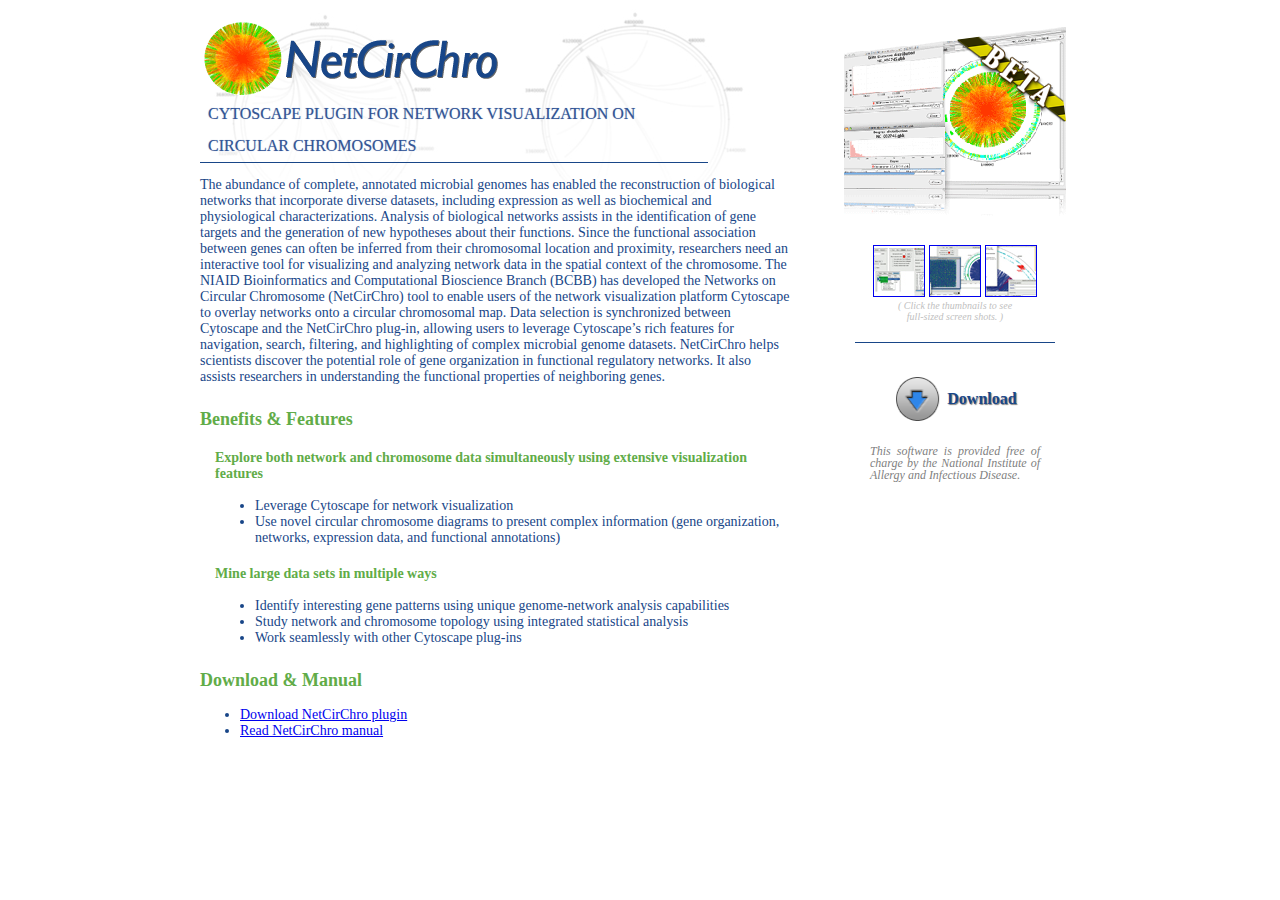
<file: index.html>
<!DOCTYPE HTML PUBLIC "-//W3C//DTD HTML 4.01 Transitional//EN" "http://www.w3.org/TR/html4/loose.dtd">
<html>
<head>
<title>NetCirChro</title>
<meta http-equiv="content-type" content="text/html; charset=iso-8859-1">
<meta name="author" content="J Nozzi">
<link rel="stylesheet" href="./styles/main.css" media="screen">
<link rel="stylesheet" href="./styles/spicestyle.css" media="screen">
<link rel="stylesheet" href="./styles/lightbox.css" media="screen">
<script type="text/javascript" src="./scripts/imageswapper.js"></script>
<script type="text/javascript" src="./scripts/lightbox.js"></script>
<script type="text/javascript">
			 preloadImages('images/download-off.png','images/download-over.png','images/download-pressed.png','images/register-over.jpg','images/register-pressed.jpg');
			 addLoadEvent(initLightbox);
		</script>
	<script>
  (function(i,s,o,g,r,a,m){i['GoogleAnalyticsObject']=r;i[r]=i[r]||function(){
  (i[r].q=i[r].q||[]).push(arguments)},i[r].l=1*new Date();a=s.createElement(o),
  m=s.getElementsByTagName(o)[0];a.async=1;a.src=g;m.parentNode.insertBefore(a,m)
  })(window,document,'script','https://www.google-analytics.com/analytics.js','ga');

  ga('create', 'UA-87121203-9', 'auto');
  ga('send', 'pageview');

</script>
</head>
<body>
<div id="testframe">
<div id="spicecontainer">
<div id="spicesidepanel">
					<center>
					<img src="images/NetCirChro-Page-beta.png" alt="NetCirChro Product" title="NetCirChro Product" width="267" height="234"/>
					<br />
					
                    <table align="center" width="60%">
						<tr align="center">
							<td align="center">
								<a href="images/netcirchro-screenshot-1.jpg" rel="lightbox" title="Powerful visualization options and flexible ID mapping"><img border="1" src="images/netcirchro-thumb-1.jpg" alt="Powerful visualization options and flexible ID mapping" width="50" height="50"/></a>
							</td>
							<td align="center">
								<a href="images/netcirchro-screenshot-2.jpg" rel="lightbox" title="Visualizing expression levels on chromosomes"><img border="1" src="images/netcirchro-thumb-2.jpg" alt="Visualizing expression levels on chromosomes" width="50" height="50"/></a>
							</td>
							<td align="center">
								<a href="images/netcirchro-screenshot-3.jpg" rel="lightbox" title="Unique analysis features for integrated chromosome and network data"><img border="1" src="images/netcirchro-thumb-3.jpg" alt="Unique analysis features for integrated chromosome and network data" width="50" height="50"/></a>
							</td>
						</tr>
					</table>
					<span id="spicethumbnailprompt">( Click the thumbnails to see <br> full-sized screen shots. )</span>
					
					<div id="spiceverticalspacer"></div>
					<div id="spiceverticalspacer" class="spicethinblueunderline"></div>
					<div id="spiceverticalspacer"></div>
					<br />
					<table align="center">
						<tr align="center">
							<td align="right">
								<a href="http://apps.cytoscape.org/apps/netcirchro" target="blank">
									<img src="images/download-off.png" border="0" alt="Click to Download NetCirChro" width="50" height="50" align="middle" name="Download" onmouseover="swapImage('Download','','images/download-over.png',1)" onmousedown="swapImage('Download','','images/download-pressed.png',1)" onmouseout="swapImgRestore()" onmouseout="swapImgRestore()" onmouseup="swapImage('Download','','images/download-over.png',1)" />
								</a>
							</td>
							<td align="center">
								<span id="spicedownloadspan">Download</span>
								<br />
							</td>
						</tr>
						
					</table>
					<br />
					<div id="spicefreeofcharge">
						This software is provided free of charge by the National Institute of Allergy and Infectious Disease.
					</div>
					<br />
					<div id="spiceverticalspacer"></div>
					<div id="spiceverticalspacer"></div>
					<br />
					<div id="spiceverticalspacer"></div>
					</center>
		</div>
    <div id="spicebody"><a href="index.html"><img src="images/NetCirChroBanner.png"
	alt="NetCirChro: Cytoscape Plugin for Network Visualization on Circular Chromosomes"
	width="301" height="80" border="0"
	title="NetCirChro: Cytoscape Plugin for Network Visualization on Circular Chromosomes" /></a> <br />
<div id="spiceslogan">CYTOSCAPE PLUGIN FOR NETWORK VISUALIZATION
ON CIRCULAR CHROMOSOMES</div>

<p>The abundance of complete, annotated microbial genomes has enabled the reconstruction of biological networks that incorporate diverse datasets, including expression as well as biochemical and physiological characterizations. Analysis of biological networks assists in the identification of gene targets and the generation of new hypotheses about their functions. Since the functional association between genes can often be inferred from their chromosomal location and proximity, researchers need an interactive tool for visualizing and analyzing network data in the spatial context of the chromosome. The NIAID Bioinformatics and Computational Bioscience Branch (BCBB) has developed the Networks on Circular Chromosome (NetCirChro) tool to enable users of the network visualization platform Cytoscape to overlay networks onto a circular chromosomal map. Data selection is synchronized between Cytoscape and the NetCirChro plug-in, allowing users to leverage Cytoscape&rsquo;s rich features for navigation, search, filtering, and highlighting of complex microbial genome datasets. NetCirChro helps scientists discover the potential role of gene organization in functional regulatory networks. It also assists researchers in understanding the functional properties of neighboring genes.</p>
<h2>Benefits & Features</h2>
<div class="spiceindenteddivision">
<h3>Explore both network and chromosome data simultaneously using extensive visualization features </h3>
<ul>
	<li>Leverage Cytoscape for network visualization</li>
	<li>Use novel circular chromosome diagrams to present complex information (gene organization, networks, expression data, and functional annotations)</li>
</ul>
<h3>Mine large data sets in multiple ways</h3>
<ul>
	<li>Identify interesting gene patterns using unique genome-network analysis capabilities</li>
	<li>Study network and chromosome topology using integrated statistical analysis</li>
    <li>Work seamlessly with other Cytoscape plug-ins</li>
</ul>
</div>

<h2>Download & Manual</h2>
<div>
<ul>
<li><a href="http://apps.cytoscape.org/apps/netcirchro" target="blank">Download NetCirChro plugin</a></li>
<li><a href="onepagehtml/index.html" target="blank">Read NetCirChro manual</a></li>
</ul>
</div>
</div>
</div>
</div>
	
</body>
</html>
</file>
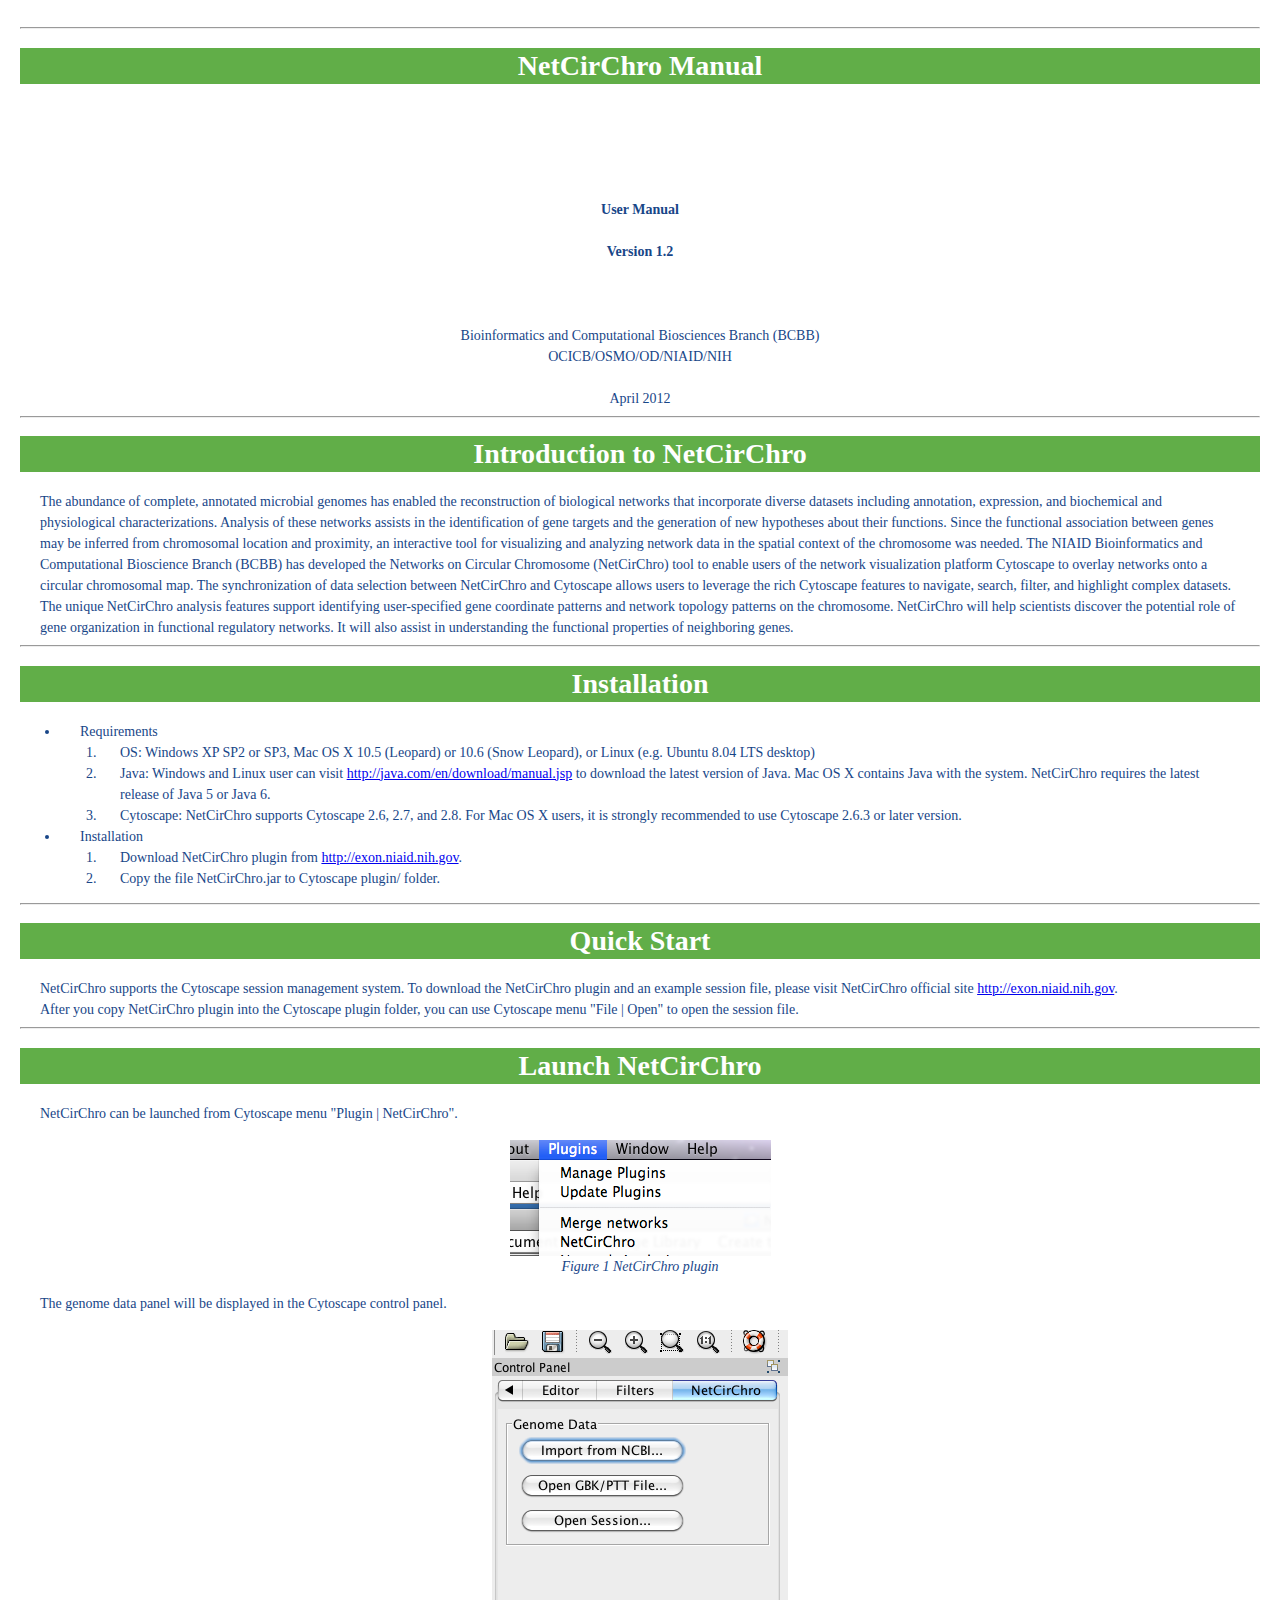
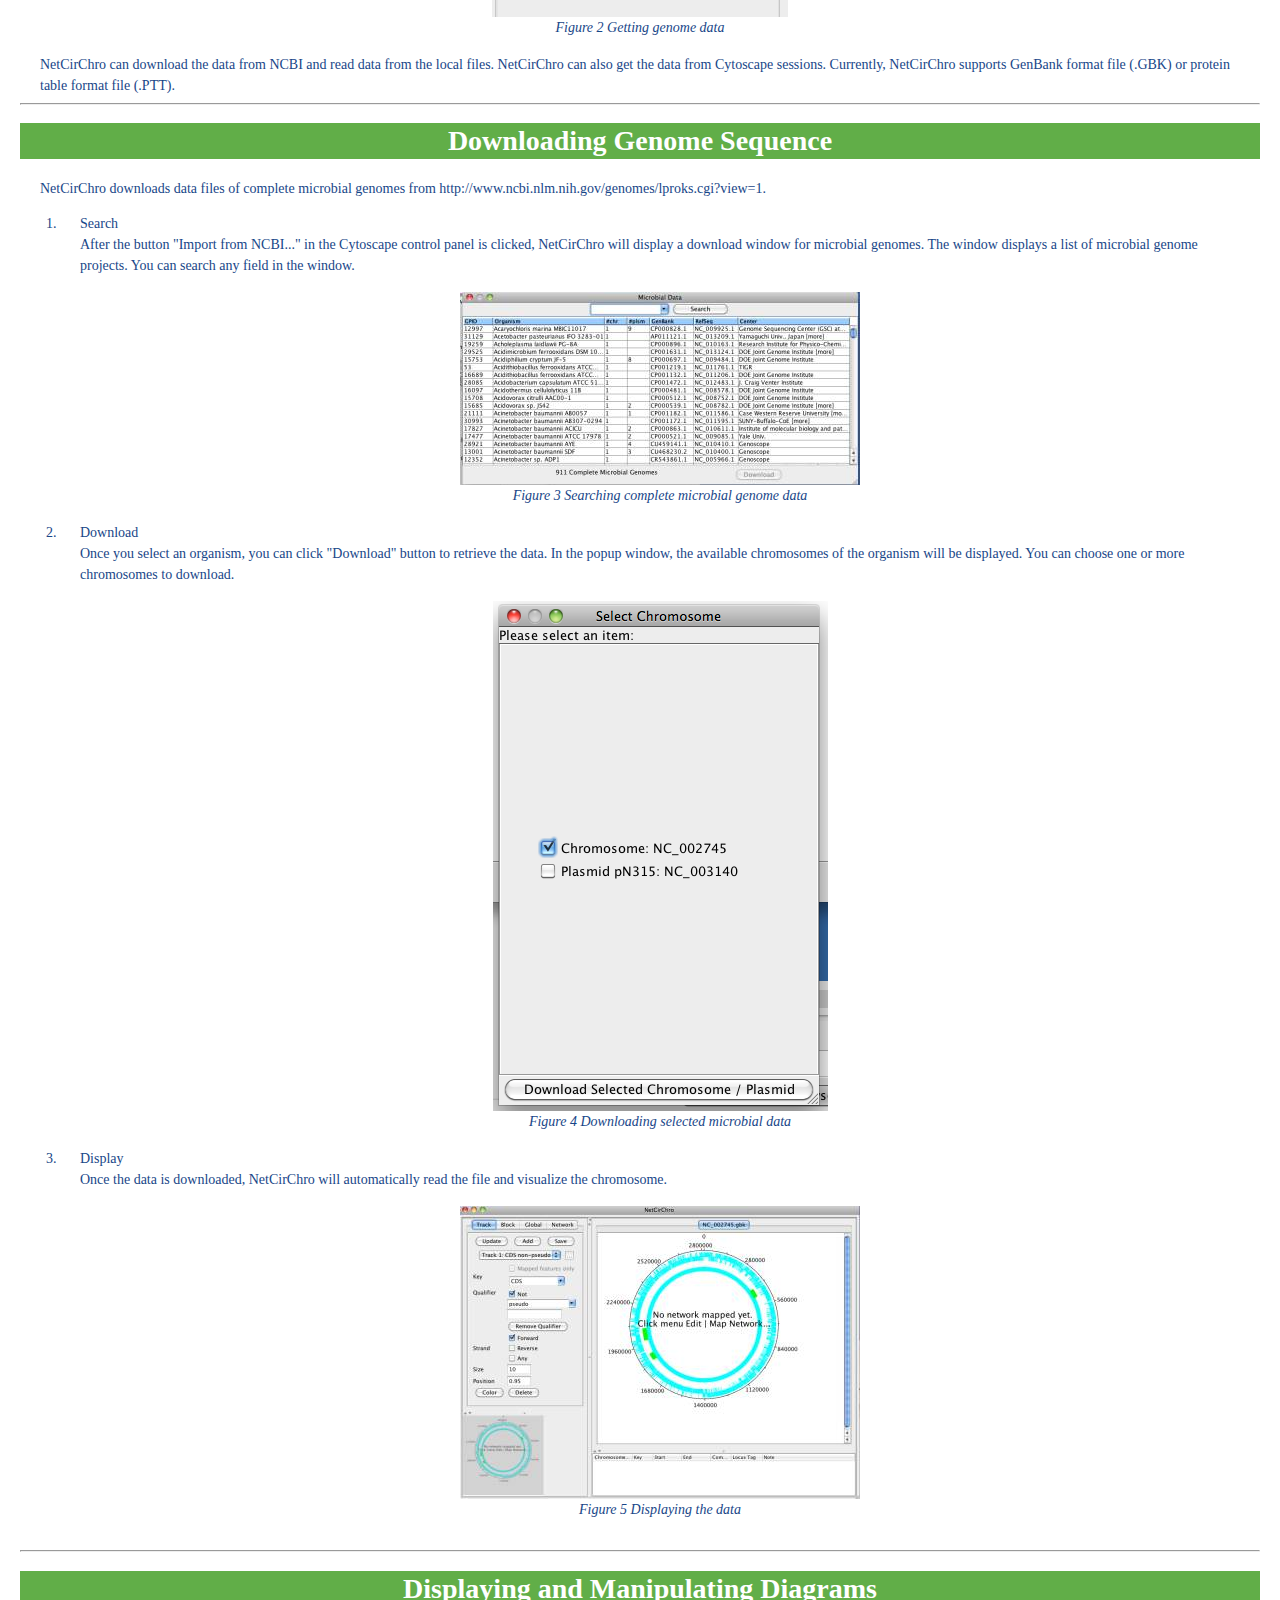
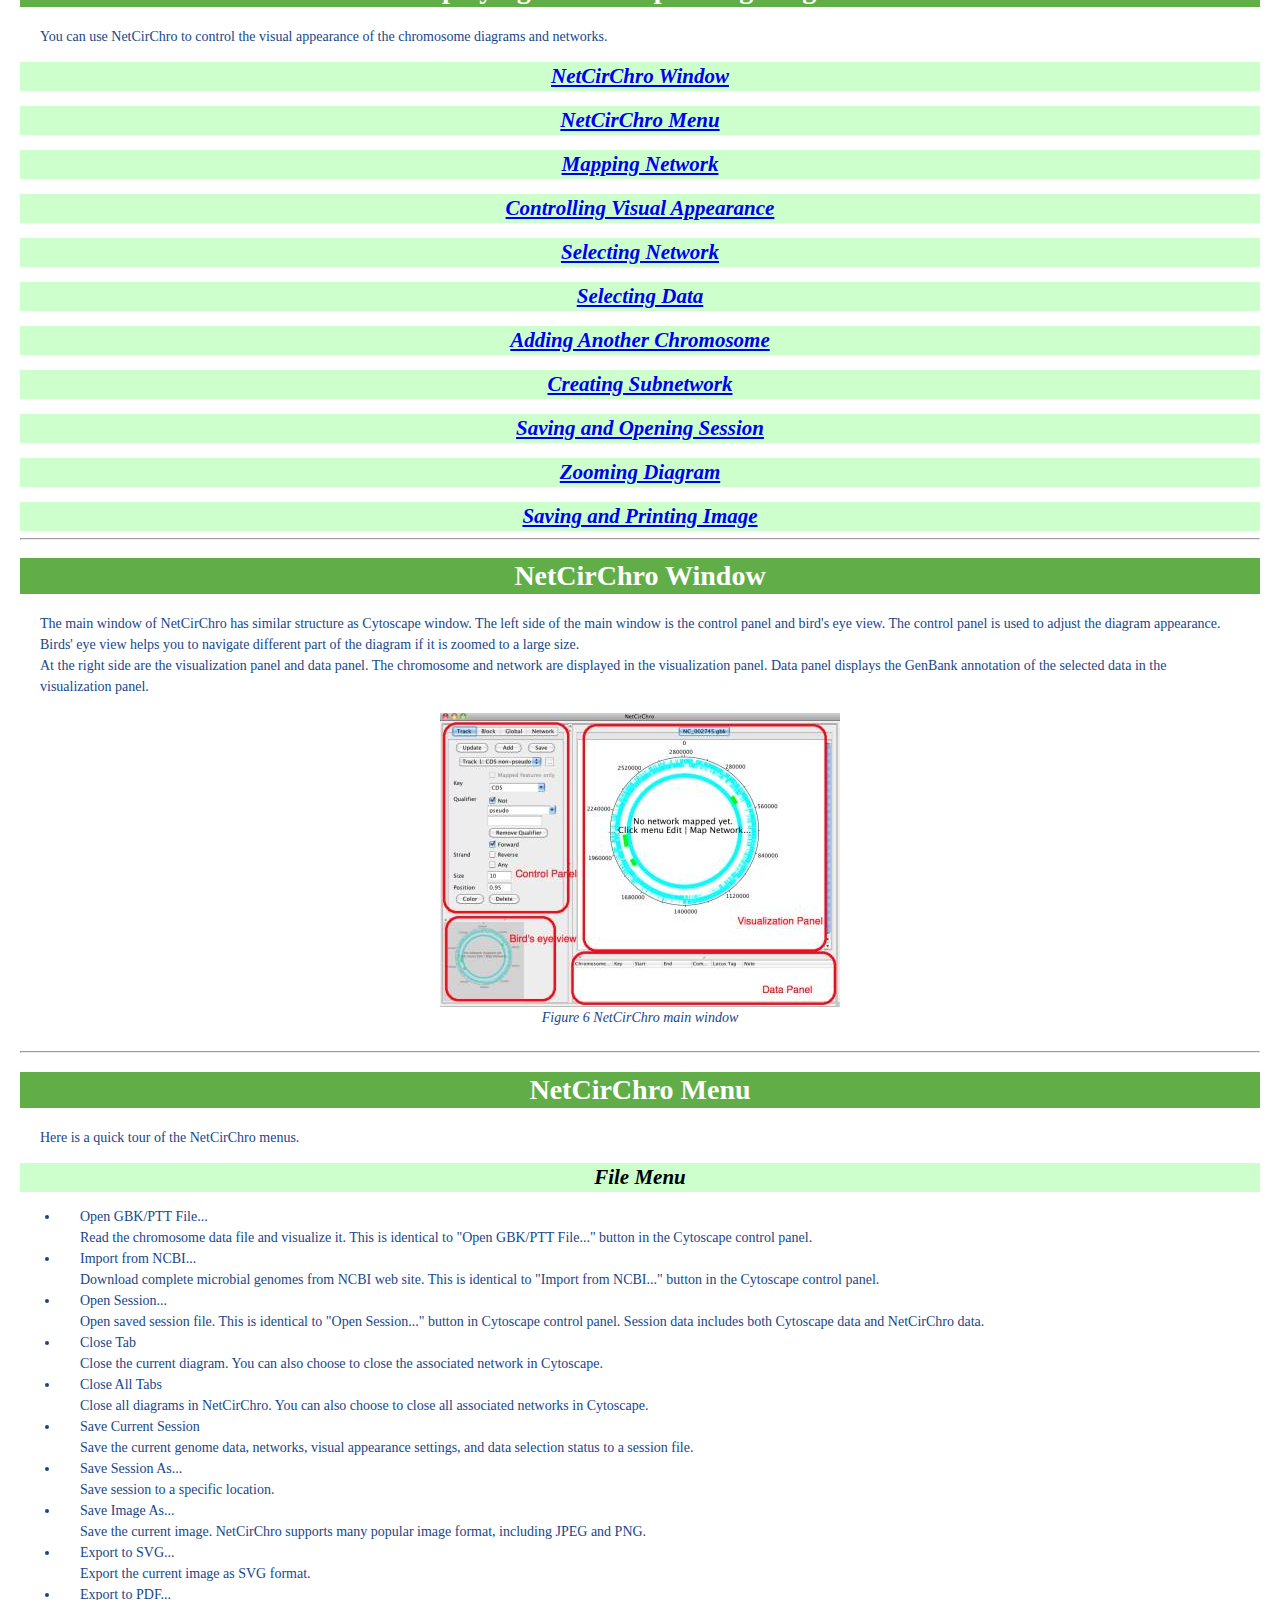
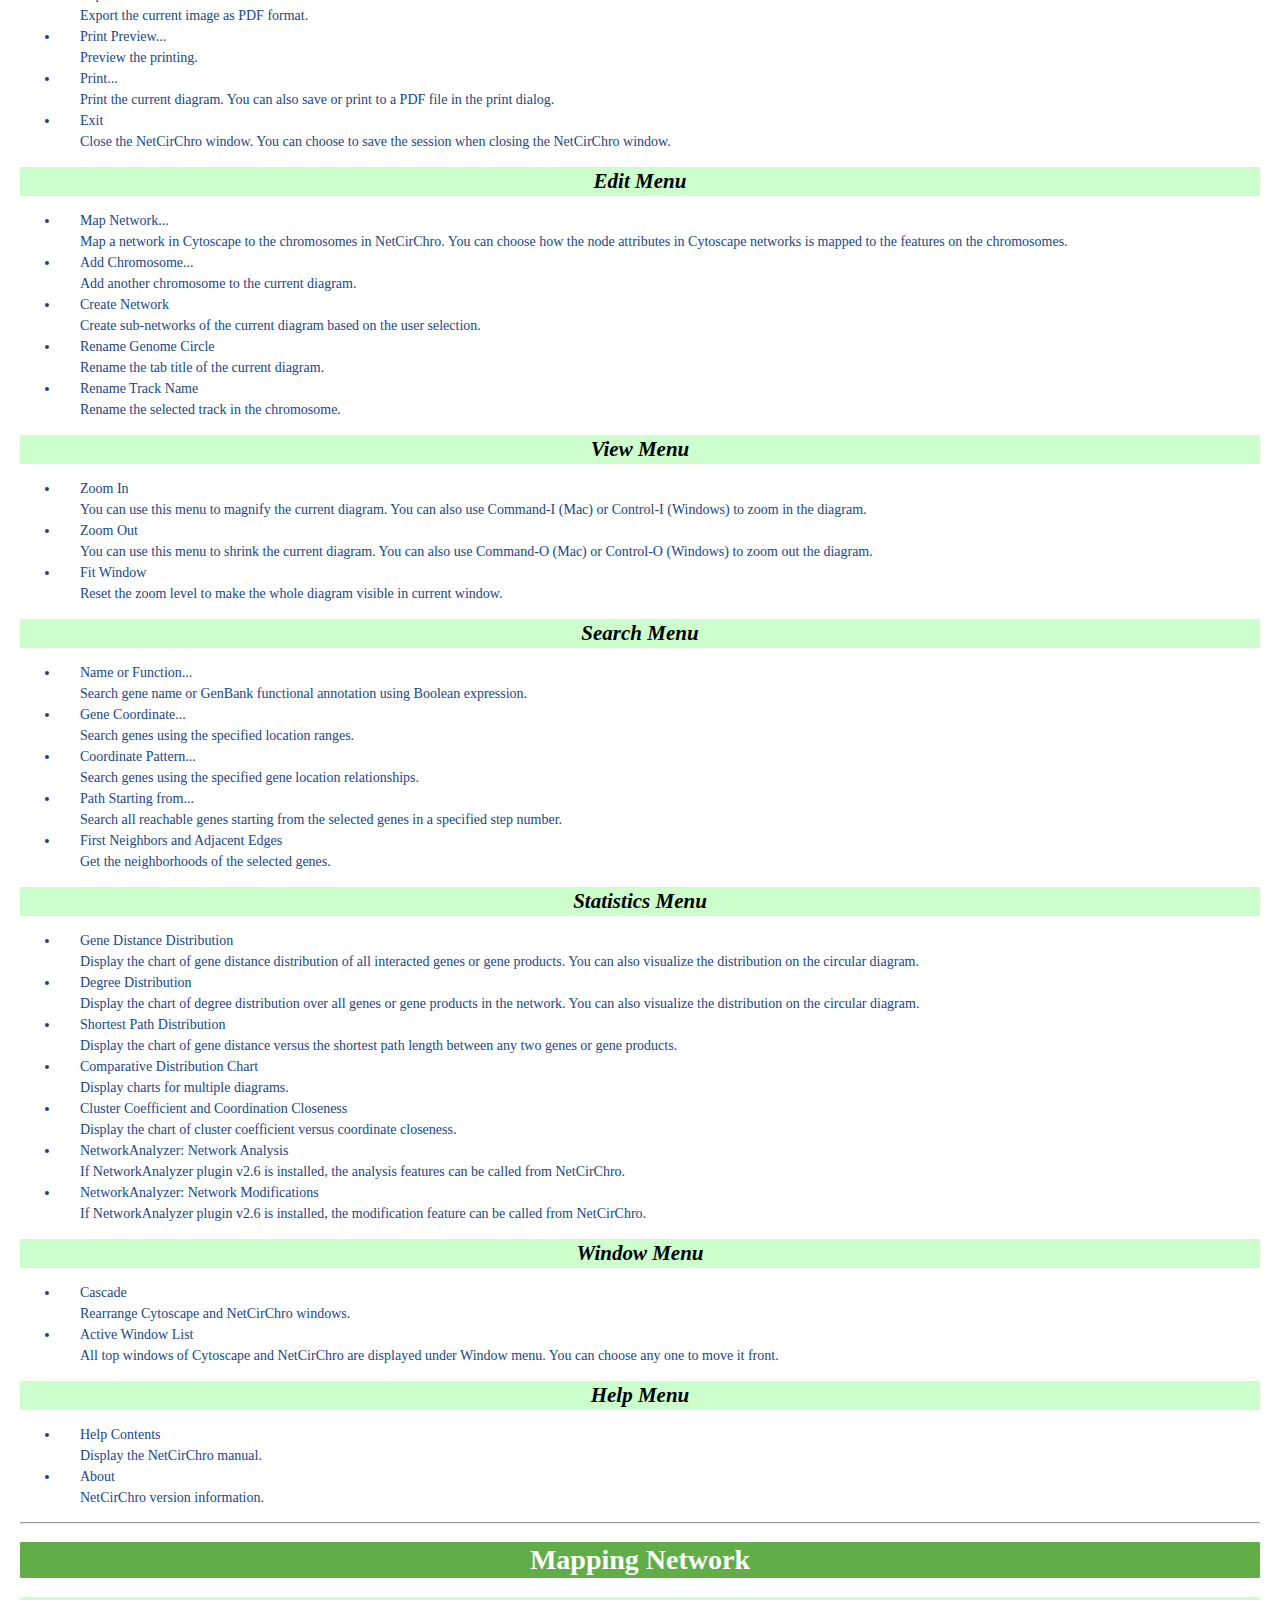
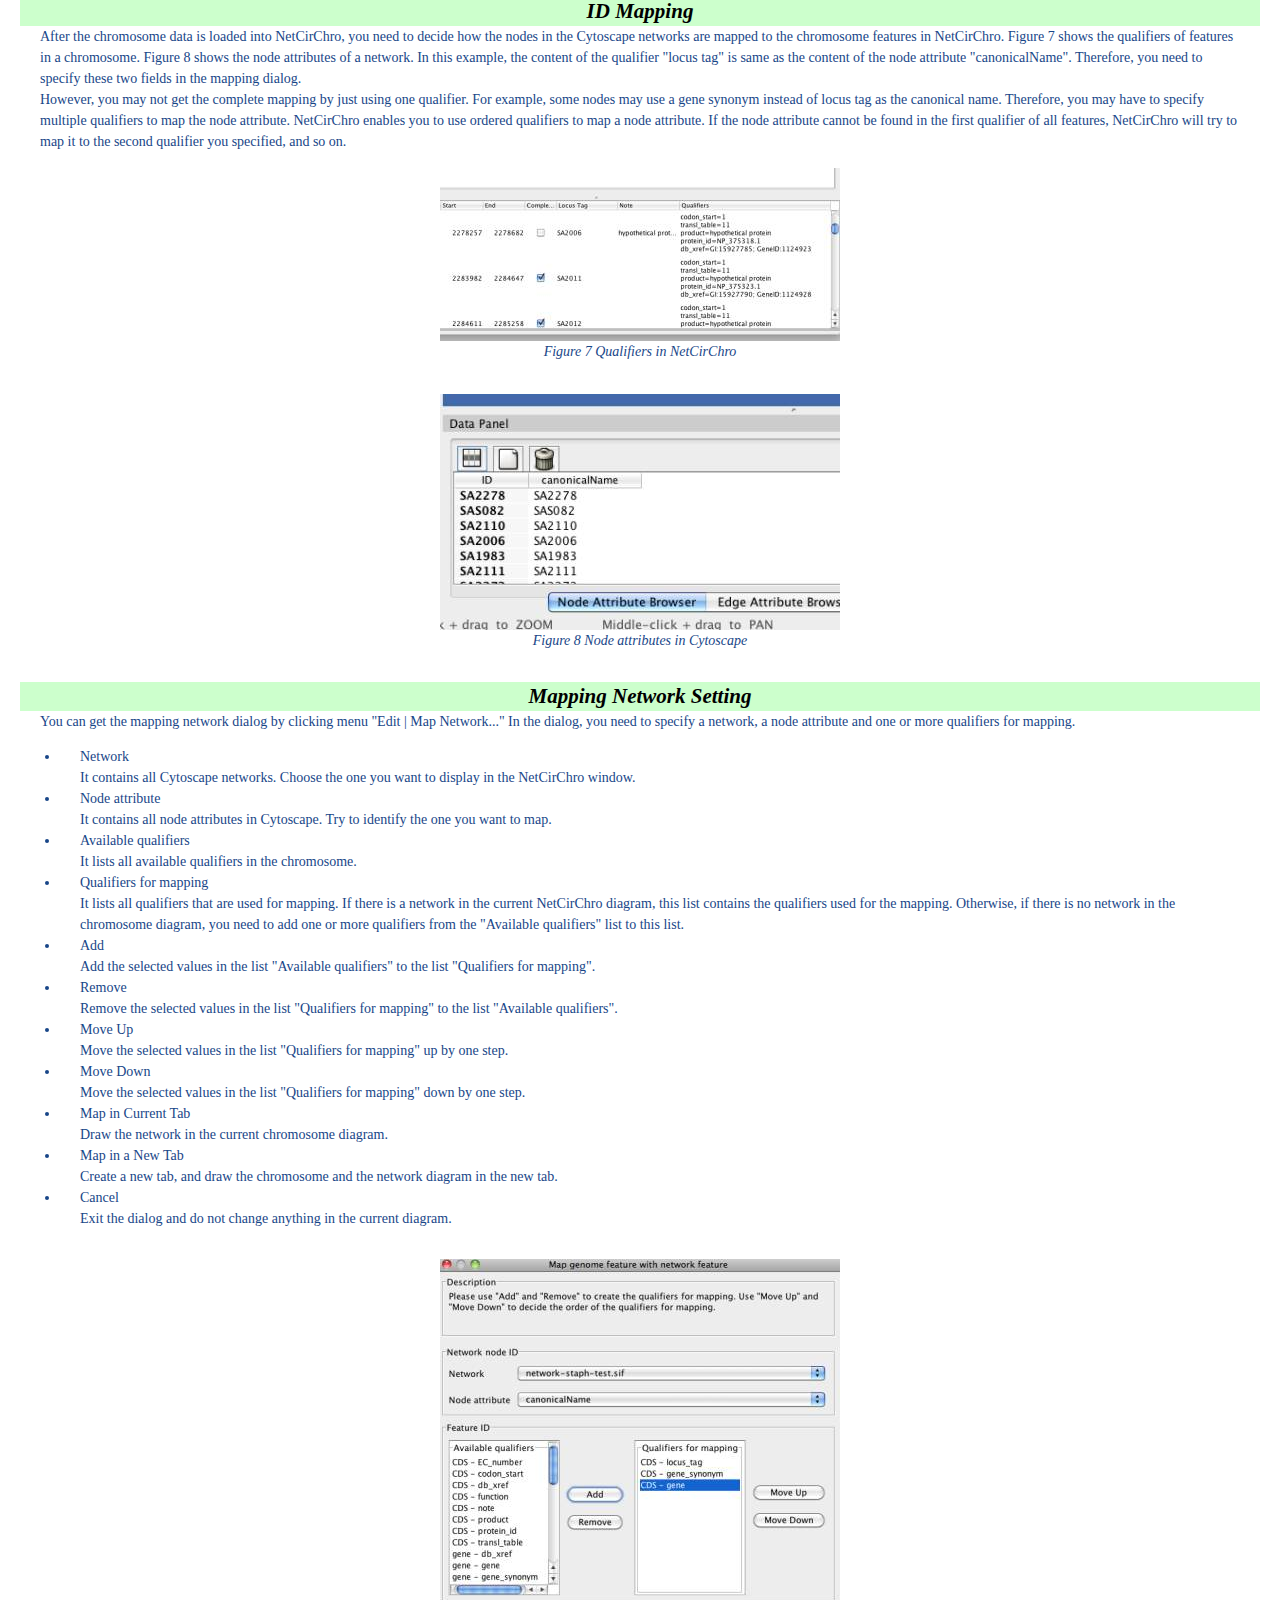
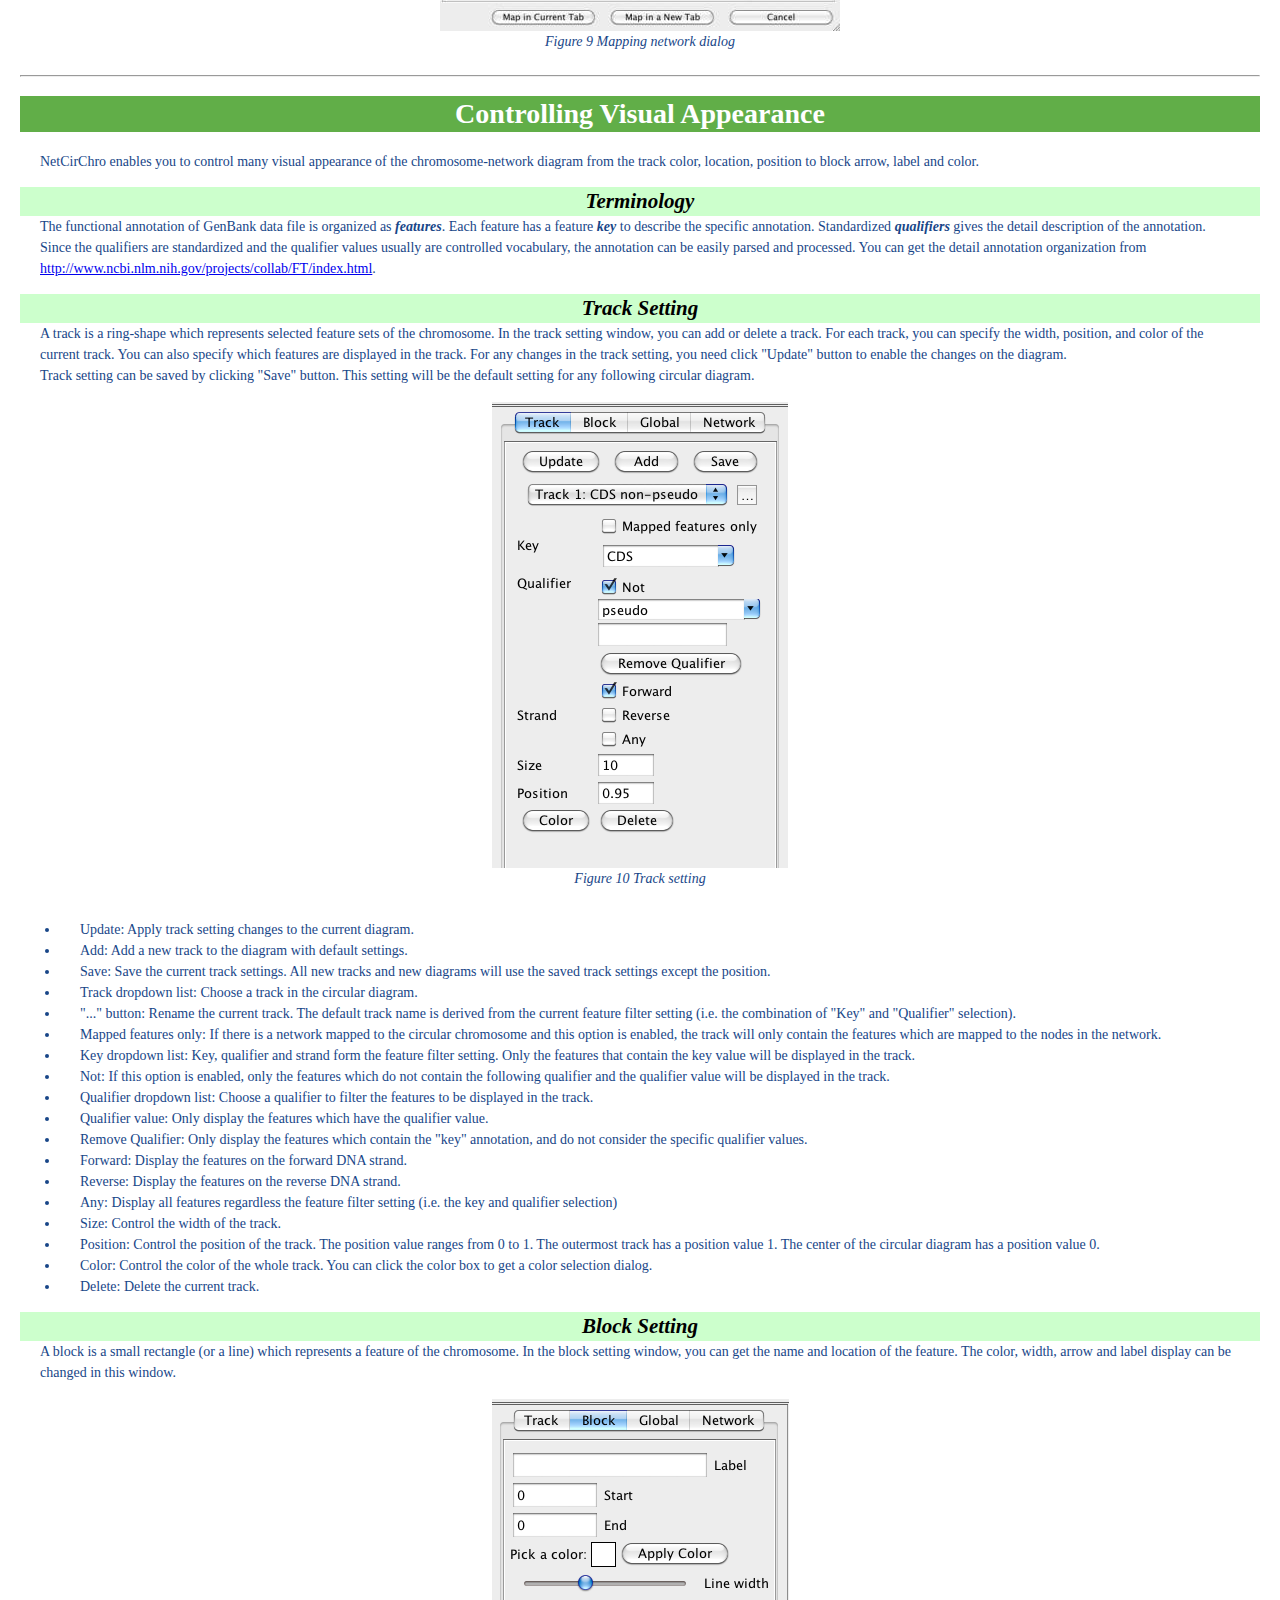
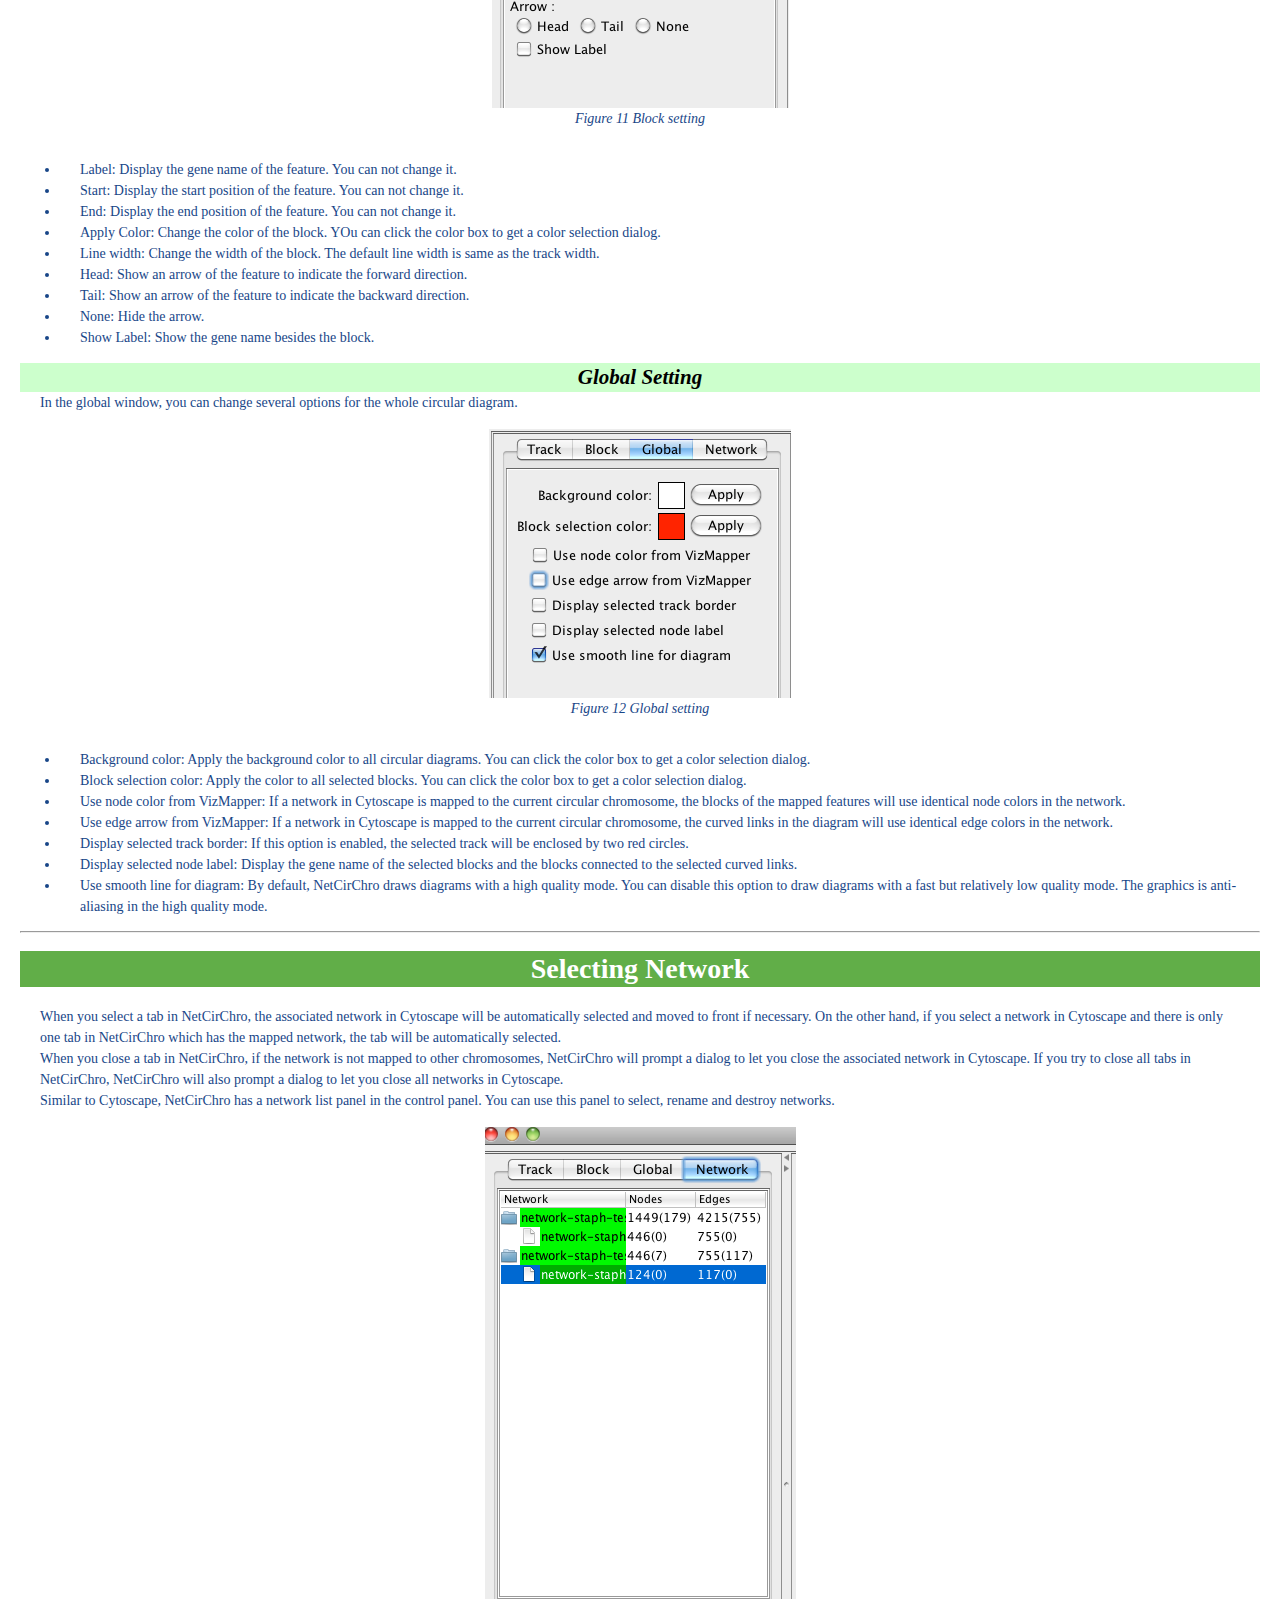
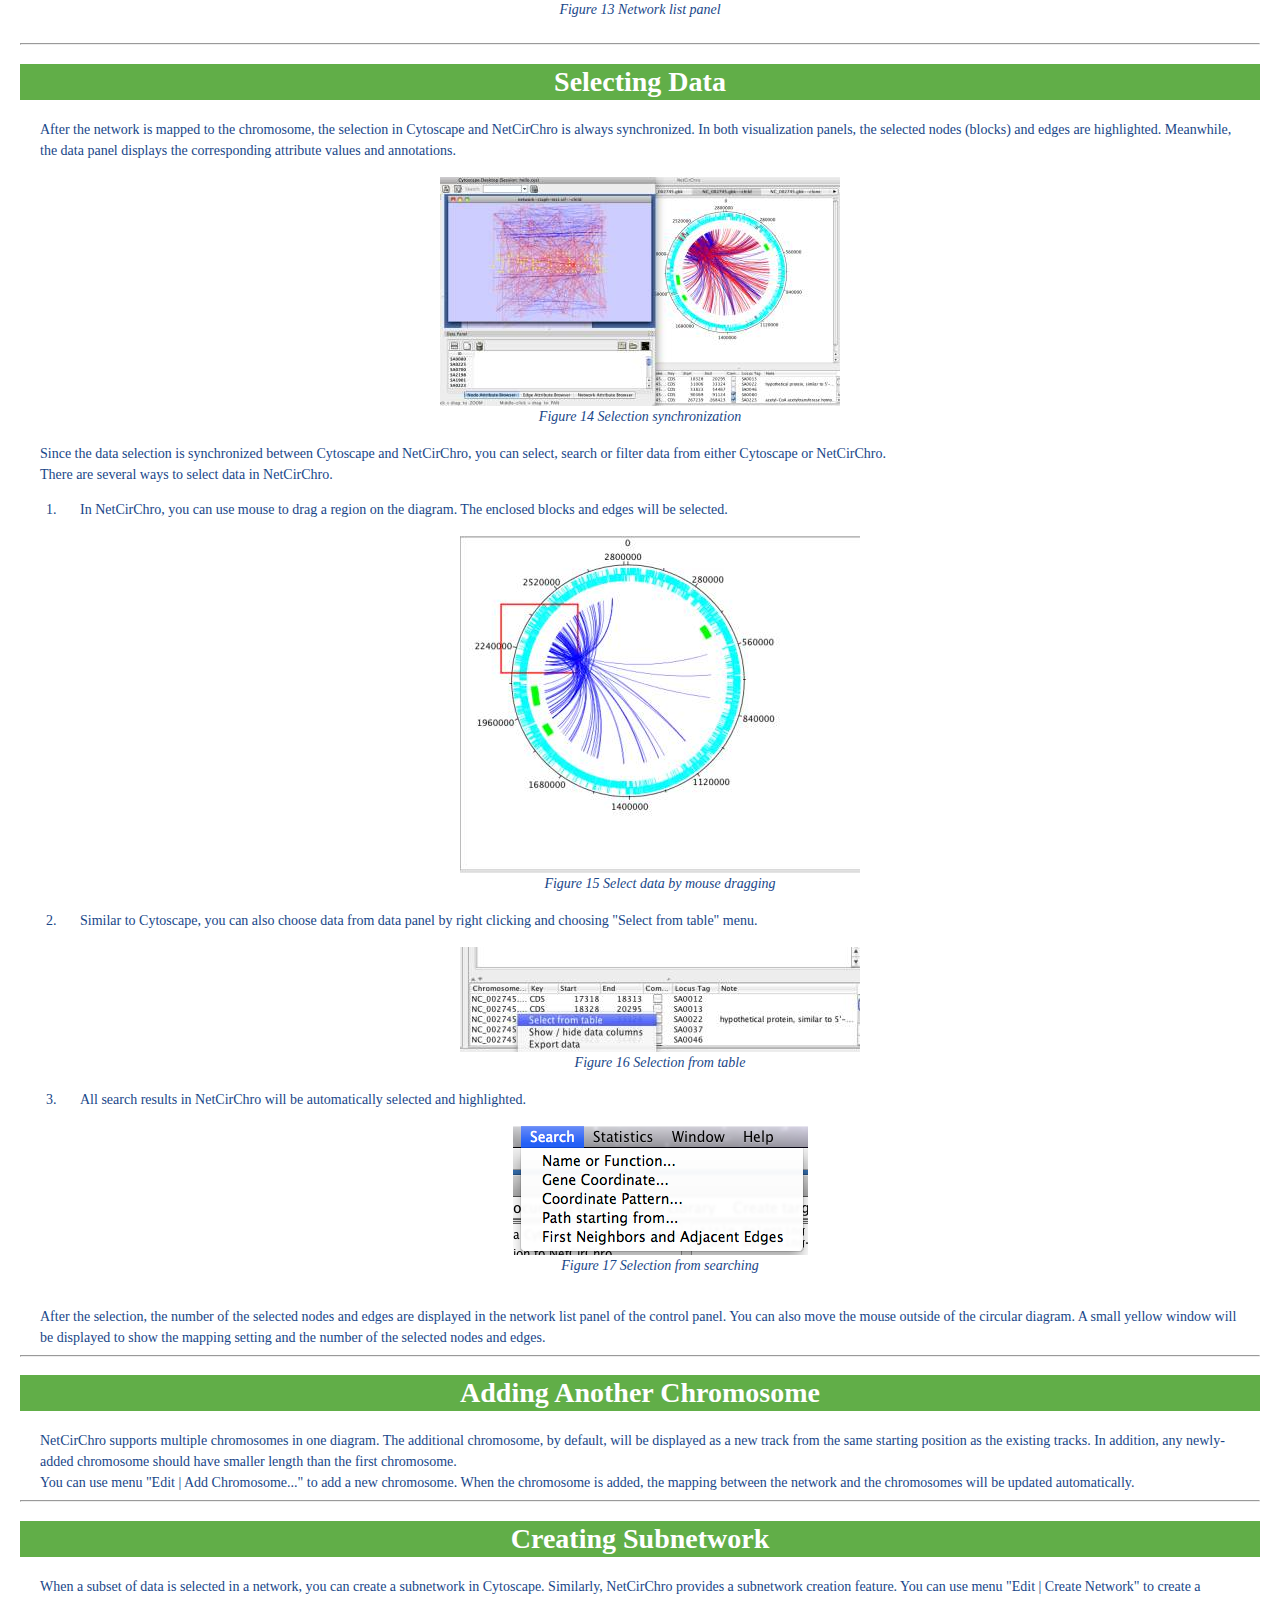
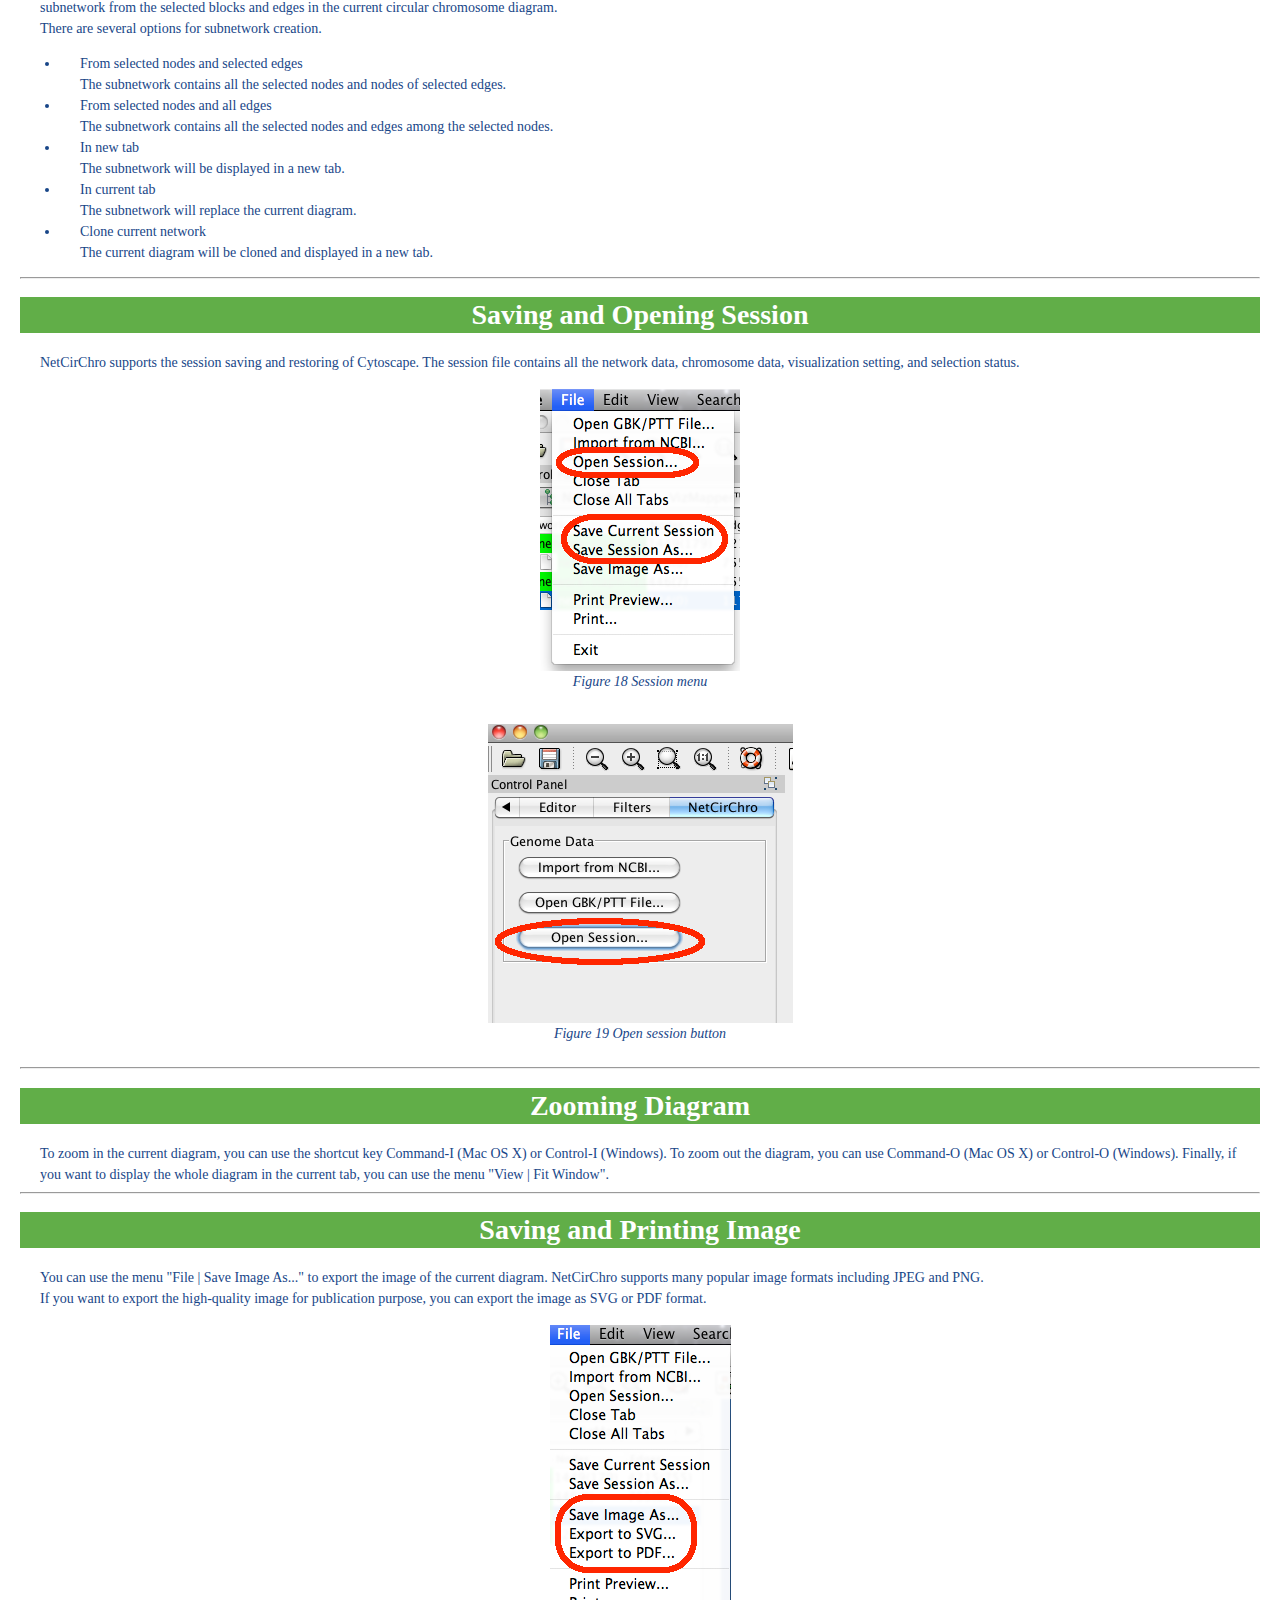
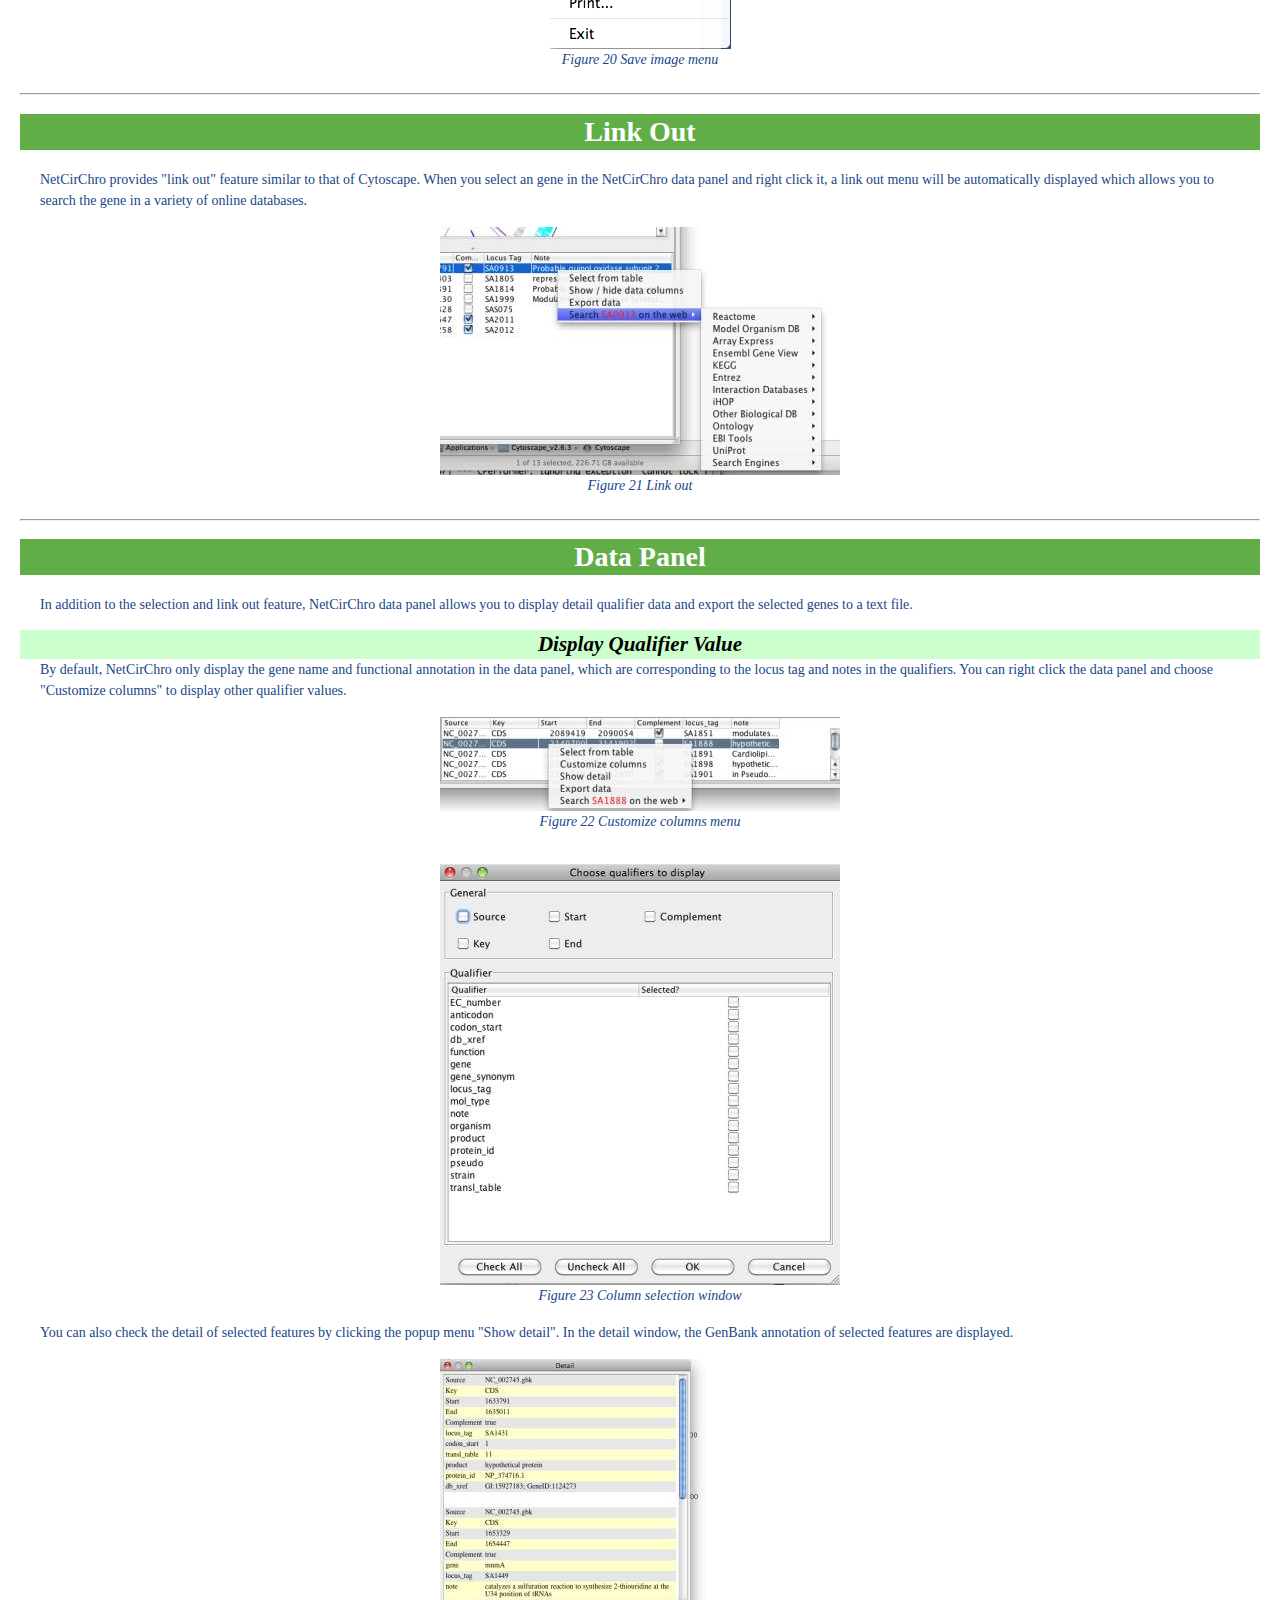
<file: onepagehtml/index.html>
<!DOCTYPE html PUBLIC "-//W3C//DTD XHTML 1.0 Transitional//EN"
"http://www.w3.org/TR/xhtml11/DTD/xhtml1-transitional.dtd">
<html xmlns="http://www.w3.org/1999/xhtml">
<head>
<meta http-equiv='Content-Type' content='text/html; charset=ISO-8859-1'></meta>
<title>NetCirChro Manual</title>
<link rel="stylesheet" href="style.css" type="text/css"></link>
</head>
<body>
<hr />
<a name="Content__begin" /><h1 class="title">NetCirChro Manual</h1>
<br />
<br />
<br />
<br />
<br />
<br />

<div class="manualTitle">
<p> <b>User Manual  <br />
<br />
 Version 1.2</b></p>
</div>

<p> <br />
<br />
<br />
</p>

<div class="manualTitle">
<p>Bioinformatics and Computational Biosciences Branch (BCBB) <br />
OCICB/OSMO/OD/NIAID/NIH <br />
<br />
April 2012</p>
</div>
<hr />
<a name="Introduction-to-NetCirChro__begin" /><h1 class="title">Introduction to NetCirChro</h1>

<p>The abundance of complete, annotated microbial genomes has enabled the reconstruction of biological networks that incorporate diverse datasets including annotation, expression, and biochemical and physiological characterizations. Analysis of these networks assists in the identification of gene targets and the generation of new hypotheses about their functions. Since the functional association between genes may be inferred from chromosomal location and proximity, an interactive tool for visualizing and analyzing network data in the spatial context of the chromosome was needed. The NIAID Bioinformatics and Computational Bioscience Branch (BCBB) has developed the Networks on Circular Chromosome (NetCirChro) tool to enable users of the network visualization platform Cytoscape to overlay networks onto a circular chromosomal map. The synchronization of data selection between NetCirChro and Cytoscape allows users to leverage the rich Cytoscape features to navigate, search, filter, and highlight complex datasets. The unique NetCirChro analysis features support identifying user-specified gene coordinate patterns and network topology patterns on the chromosome. NetCirChro will help scientists discover the potential role of gene organization in functional regulatory networks. It will also assist in understanding the functional properties of neighboring genes.</p>
<hr />
<a name="Installation__begin" /><h1 class="title">Installation</h1>

<ul><li>
<p>Requirements</p>

<p> 
<ol><li>
<p>OS: Windows XP SP2 or SP3, Mac OS X 10.5 (Leopard) or 10.6 (Snow Leopard), or Linux (e.g. Ubuntu 8.04 LTS desktop)</p>

<p> </p>
</li><li>
<p>Java: Windows and Linux user can visit <a target="_blank" href="http://java.com/en/download/manual.jsp">http://java.com/en/download/manual.jsp</a> to download the latest version of Java. Mac OS X contains Java with the system. NetCirChro requires the latest release of Java 5 or Java 6.</p>

<p> </p>
</li><li>
<p>Cytoscape: NetCirChro supports Cytoscape 2.6, 2.7, and 2.8. For Mac OS X users, it is strongly recommended to use Cytoscape 2.6.3 or later version.</p>
</li></ol>
</p>
</li><li>
<p>Installation</p>

<p> 
<ol><li>
<p>Download NetCirChro plugin from <a target="_blank" href="http://exon.niaid.nih.gov">http://exon.niaid.nih.gov</a>.</p>
</li><li>
<p>Copy the file NetCirChro.jar to Cytoscape plugin/ folder.</p>
</li></ol>
</p>
</li></ul>
<hr />
<a name="Quick-Start__begin" /><h1 class="title">Quick Start</h1>

<p>NetCirChro supports the Cytoscape session management system. To download the NetCirChro plugin and an example session file, please visit NetCirChro official site <a target="_blank" href="http://exon.niaid.nih.gov">http://exon.niaid.nih.gov</a>.</p>

<p>After you copy NetCirChro plugin into the Cytoscape plugin folder, you can use Cytoscape menu "File | Open" to open the session file.</p>
<hr />
<a name="Launch-NetCirChro__begin" /><h1 class="title">Launch NetCirChro</h1>

<p>NetCirChro can be launched from Cytoscape menu "Plugin | NetCirChro".</p>
<br/><p align="center">
<img src="pics/cytoscape-menu.png" width="261" height="116" alt="Figure 1 NetCirChro plugin"/><br/>
<em>Figure 1 NetCirChro plugin</em></p><br/>

<p>The genome data panel will be displayed in the Cytoscape control panel.</p>
<br/><p align="center">
<img src="pics/import-ncbi.png" width="296" height="287" alt="Figure 2 Getting genome data"/><br/>
<em>Figure 2 Getting genome data</em></p><br/>

<p>NetCirChro can download the data from NCBI and read data from the local files. NetCirChro can also get the data from Cytoscape sessions. Currently, NetCirChro supports GenBank format file (.GBK) or protein table format file (.PTT).</p>
<hr />
<a name="Downloading-Genome-Sequence__begin" /><h1 class="title">Downloading Genome Sequence</h1>

<p>NetCirChro downloads data files of complete microbial genomes from  http://www.ncbi.nlm.nih.gov/genomes/lproks.cgi?view=1.  </p>

<ol><li>
<p>Search</p>

<p>After the button "Import from NCBI..." in the Cytoscape control panel is clicked, NetCirChro will display a download window for microbial genomes. The window displays a list of microbial genome projects. You can search any field in the window. </p>
<br/><p align="center">
<img src="pics/search-ncbi_400.jpg" width="400" height="193" alt="Figure 3 Searching complete microbial genome data"/><br/>
<em>Figure 3 Searching complete microbial genome data</em></p><br/>
</li><li>
<p>Download</p>

<p>Once you select an organism, you can click "Download" button to retrieve the data. In the popup window, the available chromosomes of the organism will be displayed. You can choose one or more chromosomes to download.</p>
<br/><p align="center">
<img src="pics/download-ncbi.png" width="335" height="510" alt="Figure 4 Downloading selected microbial data"/><br/>
<em>Figure 4 Downloading selected microbial data</em></p><br/>
</li><li>
<p>Display</p>

<p>Once the data is downloaded, NetCirChro will automatically read the file and visualize the chromosome.</p>
<br/><p align="center">
<img src="pics/visualize-1_400.jpg" width="400" height="293" alt="Figure 5 Displaying the data"/><br/>
<em>Figure 5 Displaying the data</em></p><br/>
</li></ol>
<hr />
<a name="Displaying-and-Manipulating-Diagrams__begin" /><h1 class="title">Displaying and Manipulating Diagrams</h1>

<p>You can use NetCirChro to control the visual appearance of the chromosome diagrams and networks.</p>
<h2><a href="#NetCirChro-Window__begin">NetCirChro Window</a></h2>
<h2><a href="#NetCirChro-Menu__begin">NetCirChro Menu</a></h2>
<h2><a href="#Mapping-Network__begin">Mapping Network</a></h2>
<h2><a href="#Controlling-Visual-Appearance__begin">Controlling Visual Appearance</a></h2>
<h2><a href="#Selecting-Network__begin">Selecting Network</a></h2>
<h2><a href="#Selecting-Data__begin">Selecting Data</a></h2>
<h2><a href="#Adding-Another-Chromosome__begin">Adding Another Chromosome</a></h2>
<h2><a href="#Creating-Subnetwork__begin">Creating Subnetwork</a></h2>
<h2><a href="#Saving-and-Opening-Session__begin">Saving and Opening Session</a></h2>
<h2><a href="#Zooming-Diagram__begin">Zooming Diagram</a></h2>
<h2><a href="#Saving-and-Printing-Image__begin">Saving and Printing Image</a></h2>
<hr />
<a name="NetCirChro-Window__begin" /><h1 class="title">NetCirChro Window</h1>

<p>The main window of NetCirChro has similar structure as Cytoscape window. The left side of the main window is the control panel and bird's eye view. The control panel is used to adjust the diagram appearance. Birds' eye view helps you to navigate different part of the diagram if it is zoomed to a large size. </p>

<p>At the right side are the visualization panel and data panel. The chromosome and network are displayed in the visualization panel. Data panel displays the GenBank annotation of the selected data in the visualization panel.</p>
<br/><p align="center">
<img src="pics/netcirchro-window_400.jpg" width="400" height="294" alt="Figure 6 NetCirChro main window"/><br/>
<em>Figure 6 NetCirChro main window</em></p><br/>
<hr />
<a name="NetCirChro-Menu__begin" /><h1 class="title">NetCirChro Menu</h1>

<p>Here is a quick tour of the NetCirChro menus.</p>
<h2>File Menu</h2>

<ul><li>
<p>Open GBK/PTT File...</p>

<p>Read the chromosome data file and visualize it. This is identical to  "Open GBK/PTT File..." button in the Cytoscape control panel.</p>
</li><li>
<p>Import from NCBI...</p>

<p>Download complete microbial genomes from NCBI web site. This is identical to "Import from NCBI..." button in the Cytoscape control panel.</p>
</li><li>
<p>Open Session...</p>

<p>Open saved session file. This is identical to "Open Session..." button in Cytoscape control panel. Session data includes both Cytoscape data and NetCirChro data.</p>
</li><li>
<p>Close Tab</p>

<p>Close the current diagram. You can also choose to close the associated network in Cytoscape.</p>
</li><li>
<p>Close All Tabs</p>

<p>Close all diagrams in NetCirChro. You can also choose to close all associated networks in Cytoscape.</p>
</li><li>
<p>Save Current Session</p>

<p>Save the current genome data, networks, visual appearance settings, and data selection status to a session file.</p>
</li><li>
<p>Save Session As...</p>

<p>Save session to a specific location.</p>
</li><li>
<p>Save Image As...</p>

<p>Save the current image. NetCirChro supports many popular image format, including JPEG and PNG.</p>
</li><li>
<p>Export to SVG...</p>

<p>Export the current image as SVG format.</p>
</li><li>
<p>Export to PDF...</p>

<p>Export the current image as PDF format.</p>
</li><li>
<p>Print Preview...</p>

<p>Preview the printing.</p>
</li><li>
<p>Print...</p>

<p>Print the current diagram. You can also save or print to a PDF file in the print dialog.</p>
</li><li>
<p>Exit</p>

<p>Close the NetCirChro window. You can choose to save the session when closing the NetCirChro window.</p>
</li></ul>
<h2>Edit Menu</h2>

<ul><li>
<p>Map Network...</p>

<p>Map a network in Cytoscape to the chromosomes in NetCirChro. You can choose how the node attributes in Cytoscape networks is mapped to the features on the chromosomes.</p>
</li><li>
<p>Add Chromosome...</p>

<p>Add another chromosome to the current diagram.</p>
</li><li>
<p>Create Network</p>

<p>Create sub-networks of the current diagram based on the user selection.</p>
</li><li>
<p>Rename Genome Circle</p>

<p>Rename the tab title of the current diagram.</p>
</li><li>
<p>Rename Track Name</p>

<p>Rename the selected track in the chromosome.</p>
</li></ul>
<h2>View Menu</h2>

<ul><li>
<p>Zoom In</p>

<p>You can use this menu to magnify the current diagram. You can also use Command-I (Mac) or Control-I (Windows) to zoom in the diagram.</p>
</li><li>
<p>Zoom Out</p>

<p>You can use this menu to shrink the current diagram. You can also use Command-O (Mac) or Control-O (Windows) to zoom out the diagram.</p>
</li><li>
<p>Fit Window</p>

<p>Reset the zoom level to make the whole diagram visible in current window.</p>
</li></ul>
<h2>Search Menu</h2>

<ul><li>
<p>Name or Function...</p>

<p>Search gene name or GenBank functional annotation using Boolean expression.</p>
</li><li>
<p>Gene Coordinate...</p>

<p>Search genes using the specified location ranges.</p>
</li><li>
<p>Coordinate Pattern...</p>

<p>Search genes using the specified gene location relationships.</p>
</li><li>
<p>Path Starting from...</p>

<p>Search all reachable genes starting from the selected genes in a specified step number.</p>
</li><li>
<p>First Neighbors and Adjacent Edges</p>

<p>Get the neighborhoods of the selected genes.</p>
</li></ul>
<h2>Statistics Menu</h2>

<ul><li>
<p>Gene Distance Distribution</p>

<p>Display the chart of gene distance distribution of all interacted genes or gene products. You can also visualize the distribution on the circular diagram.</p>
</li><li>
<p>Degree Distribution</p>

<p>Display the chart of degree distribution over all genes or gene products in the network. You can also visualize the distribution on the circular diagram.</p>
</li><li>
<p>Shortest Path Distribution</p>

<p>Display the chart of gene distance versus the shortest path length between any two genes or gene products.</p>
</li><li>
<p>Comparative Distribution Chart</p>

<p>Display charts for multiple diagrams.</p>
</li><li>
<p>Cluster Coefficient and Coordination Closeness</p>

<p>Display the chart of cluster coefficient versus coordinate closeness.</p>
</li><li>
<p>NetworkAnalyzer: Network Analysis</p>

<p>If NetworkAnalyzer plugin v2.6 is installed, the analysis features can be called from NetCirChro.</p>
</li><li>
<p>NetworkAnalyzer: Network Modifications</p>

<p>If NetworkAnalyzer plugin v2.6 is installed, the modification feature can be called from NetCirChro.</p>
</li></ul>
<h2>Window Menu</h2>

<ul><li>
<p>Cascade</p>

<p>Rearrange Cytoscape and NetCirChro windows.</p>
</li><li>
<p>Active Window List</p>

<p>All top windows of Cytoscape and NetCirChro are displayed under Window menu. You can choose any one to move it front.</p>
</li></ul>
<h2>Help Menu</h2>

<ul><li>
<p>Help Contents</p>

<p>Display the NetCirChro manual.</p>
</li><li>
<p>About</p>

<p>NetCirChro version information.</p>
</li></ul>
<hr />
<a name="Mapping-Network__begin" /><h1 class="title">Mapping Network</h1>
<h2>ID Mapping</h2>

<p>After the chromosome data is loaded into NetCirChro, you need to decide how the nodes in the Cytoscape networks are mapped to the chromosome features in NetCirChro. Figure 7 shows the qualifiers of features in a chromosome. Figure 8 shows the node attributes of a network. In this example, the content of the qualifier "locus tag" is same as the content of the node attribute "canonicalName". Therefore, you need to specify these two fields in the mapping dialog. </p>

<p>However, you may not get the complete mapping by just using one qualifier. For example, some nodes may use a gene synonym instead of locus tag as the canonical name. Therefore, you may have to specify multiple qualifiers to map the node attribute. NetCirChro enables you to use ordered qualifiers to map a node attribute. If the node attribute cannot be found in the first qualifier of all features, NetCirChro will try to map it to the second qualifier you specified, and so on.</p>
<br/><p align="center">
<img src="pics/feature-qualifier_400.jpg" width="400" height="173" alt="Figure 7 Qualifiers in NetCirChro"/><br/>
<em>Figure 7 Qualifiers in NetCirChro</em></p><br/>
<br/><p align="center">
<img src="pics/node-attribute_400.jpg" width="400" height="236" alt="Figure 8 Node attributes in Cytoscape"/><br/>
<em>Figure 8 Node attributes in Cytoscape</em></p><br/>
<h2>Mapping Network Setting</h2>

<p>You can get the mapping network dialog by clicking menu "Edit | Map Network..." In the dialog, you need to specify a network, a node attribute and one or more qualifiers for mapping.</p>

<ul><li>
<p>Network</p>

<p>It contains all Cytoscape networks. Choose the one you want to display in the NetCirChro window.</p>
</li><li>
<p>Node attribute</p>

<p>It contains all node attributes in Cytoscape. Try to identify the one you want to map.</p>
</li><li>
<p>Available qualifiers</p>

<p>It lists all available qualifiers in the chromosome. </p>
</li><li>
<p>Qualifiers for mapping</p>

<p>It lists all qualifiers that are used for mapping. If there is a network in the current NetCirChro diagram, this list contains the qualifiers used for the mapping. Otherwise, if there is no network in the chromosome diagram, you need to add one or more qualifiers from the "Available qualifiers" list to this list.</p>
</li><li>
<p>Add </p>

<p>Add the selected values in the list "Available qualifiers" to the list "Qualifiers for mapping".</p>
</li><li>
<p>Remove</p>

<p>Remove the selected values in the list "Qualifiers for mapping" to the list "Available qualifiers".</p>
</li><li>
<p>Move Up</p>

<p>Move the selected values in the list "Qualifiers for mapping" up by one step.</p>
</li><li>
<p>Move Down</p>

<p>Move the selected values in the list "Qualifiers for mapping" down by one step.</p>
</li><li>
<p>Map in Current Tab</p>

<p>Draw the network in the current chromosome diagram.</p>
</li><li>
<p>Map in a New Tab</p>

<p>Create a new tab, and draw the chromosome and the network diagram in the new tab.</p>
</li><li>
<p>Cancel</p>

<p>Exit the dialog and do not change anything in the current diagram.</p>
</li></ul>
<br/><p align="center">
<img src="pics/mapping-dialog_400.jpg" width="400" height="372" alt="Figure 9 Mapping network dialog"/><br/>
<em>Figure 9 Mapping network dialog</em></p><br/>
<hr />
<a name="Controlling-Visual-Appearance__begin" /><h1 class="title">Controlling Visual Appearance</h1>

<p>NetCirChro enables you to control many visual appearance of the chromosome-network diagram from the track color, location, position to block arrow, label and color.</p>
<h2>Terminology</h2>

<p>The functional annotation of GenBank data file is organized as <b><i>features</i></b>. Each feature has a feature <b><i>key</i></b> to describe the specific annotation. Standardized <b><i>qualifiers</i></b> gives the detail description of the annotation. Since the qualifiers are standardized and the qualifier values usually are controlled vocabulary, the annotation can be easily parsed and processed. You can get the detail annotation organization from <a target="_blank" href="http://www.ncbi.nlm.nih.gov/projects/collab/FT/index.html">http://www.ncbi.nlm.nih.gov/projects/collab/FT/index.html</a>.</p>
<h2>Track Setting</h2>

<p>A track is a ring-shape which represents selected feature sets of the chromosome. In the track setting window, you can add or delete a track. For each track, you can specify the width, position, and color of the current track. You can also specify which features are displayed in the track. For any changes in the track setting, you need click "Update" button to enable the changes on the diagram.</p>

<p>Track setting can be saved by clicking "Save" button. This setting will be the default setting for any following circular diagram.</p>
<br/><p align="center">
<img src="pics/track-setting.png" width="296" height="466" alt="Figure 10 Track setting"/><br/>
<em>Figure 10 Track setting</em></p><br/>

<ul><li>
<p>Update: Apply track setting changes to the current diagram. </p>
</li><li>
<p>Add: Add a new track to the diagram with default settings.</p>
</li><li>
<p>Save: Save the current track settings. All new tracks and new diagrams will use the saved track settings except the position.</p>
</li><li>
<p>Track dropdown list: Choose a track in the circular diagram.</p>
</li><li>
<p>"..." button: Rename the current track. The default track name is derived from the current feature filter setting (i.e. the combination of "Key" and "Qualifier" selection).</p>
</li><li>
<p>Mapped features only: If there is a network mapped to the circular chromosome and this option is enabled, the track will only contain the features which are mapped to the nodes in the network.</p>
</li><li>
<p>Key dropdown list: Key, qualifier and strand form the feature filter setting. Only the features that contain the key value will be displayed in the track. </p>
</li><li>
<p>Not: If this option is enabled, only the features which do not contain the following qualifier and the qualifier value will be displayed in the track.  </p>
</li><li>
<p>Qualifier dropdown list: Choose a qualifier to filter the features to be displayed in the track.</p>
</li><li>
<p>Qualifier value: Only display the features which have the qualifier value.</p>
</li><li>
<p>Remove Qualifier: Only display the features which contain the "key" annotation, and do not consider the specific qualifier values.</p>
</li><li>
<p>Forward: Display the features on the forward DNA strand.</p>
</li><li>
<p>Reverse: Display the features on the reverse DNA strand.</p>
</li><li>
<p>Any: Display all features regardless the feature filter setting (i.e. the key and qualifier selection)</p>
</li><li>
<p>Size: Control the width of the track.</p>
</li><li>
<p>Position: Control the position of the track. The position value ranges from 0 to 1. The outermost track has a position value 1. The center of the circular diagram has a position value 0.</p>
</li><li>
<p>Color: Control the color of the whole track. You can click the color box to get a color selection dialog.</p>
</li><li>
<p>Delete: Delete the current track.</p>
</li></ul>
<h2>Block Setting</h2>

<p>A block is a small rectangle (or a line) which represents a feature of the chromosome. In the block setting window, you can get the name and location of the feature. The color, width, arrow and label display can be changed in this window.</p>
<br/><p align="center">
<img src="pics/block-setting.png" width="297" height="309" alt="Figure 11 Block setting"/><br/>
<em>Figure 11 Block setting</em></p><br/>

<ul><li>
<p>Label: Display the gene name of the feature. You can not change it.</p>
</li><li>
<p>Start: Display the start position of the feature. You can not change it.</p>
</li><li>
<p>End: Display the end position of the feature. You can not change it.</p>
</li><li>
<p>Apply Color: Change the color of the block. YOu can click the color box to get a color selection dialog.</p>
</li><li>
<p>Line width: Change the width of the block. The default line width is same as the track width.</p>
</li><li>
<p>Head: Show an arrow of the feature to indicate the forward direction.</p>
</li><li>
<p>Tail: Show an arrow of the feature to indicate the backward direction.</p>
</li><li>
<p>None: Hide the arrow.</p>
</li><li>
<p>Show Label: Show the gene name besides the block.</p>
</li></ul>
<h2>Global Setting</h2>

<p>In the global window, you can change several options for the whole circular diagram.</p>
<br/><p align="center">
<img src="pics/global-setting.png" width="302" height="269" alt="Figure 12 Global setting"/><br/>
<em>Figure 12 Global setting</em></p><br/>

<ul><li>
<p>Background color: Apply the background color to all circular diagrams. You can click the color box to get a color selection dialog.</p>
</li><li>
<p>Block selection color: Apply the color to all selected blocks. You can click the color box to get a color selection dialog.</p>
</li><li>
<p>Use node color from VizMapper: If a network in Cytoscape is mapped to the current circular chromosome, the blocks of the mapped features will use identical node colors in the network.</p>
</li><li>
<p>Use edge arrow from VizMapper: If a network in Cytoscape is mapped to the current circular chromosome, the curved links in the diagram will use identical edge colors in the network.</p>
</li><li>
<p>Display selected track border: If this option is enabled, the selected track will be enclosed by two red circles.</p>
</li><li>
<p>Display selected node label: Display the gene name of the selected blocks and the blocks connected to the selected curved links.</p>
</li><li>
<p>Use smooth line for diagram: By default, NetCirChro draws diagrams with a high quality mode. You can disable this option to draw diagrams with a fast but relatively low quality mode. The graphics is anti-aliasing in the high quality mode.</p>
</li></ul>
<hr />
<a name="Selecting-Network__begin" /><h1 class="title">Selecting Network</h1>

<p>When you select a tab in NetCirChro, the associated network in Cytoscape will be automatically selected and moved to front if necessary. On the other hand, if you select a network in Cytoscape and there is only one tab in NetCirChro which has the mapped network, the tab will be automatically selected.</p>

<p>When you close a tab in NetCirChro, if the network is not mapped to other chromosomes, NetCirChro will prompt a dialog to let you close the associated network in Cytoscape. If you try to close all tabs in NetCirChro, NetCirChro will also prompt a dialog to let you close all networks in Cytoscape.</p>

<p>Similar to Cytoscape, NetCirChro has a network list panel in the control panel. You can use this panel to select, rename and destroy networks.</p>
<br/><p align="center">
<img src="pics/network-list.png" width="311" height="472" alt="Figure 13 Network list panel"/><br/>
<em>Figure 13 Network list panel</em></p><br/>
<hr />
<a name="Selecting-Data__begin" /><h1 class="title">Selecting Data</h1>

<p>After the network is mapped to the chromosome, the selection in Cytoscape and NetCirChro is always synchronized. In both visualization panels, the selected nodes (blocks) and edges are highlighted. Meanwhile, the data panel displays the corresponding attribute values and annotations. </p>
<br/><p align="center">
<img src="pics/selection-synchronization_400.jpg" width="400" height="229" alt="Figure 14 Selection synchronization"/><br/>
<em>Figure 14 Selection synchronization</em></p><br/>

<p>Since the data selection is synchronized between Cytoscape and NetCirChro, you can select, search or filter data from either Cytoscape or NetCirChro.</p>

<p>There are several ways to select data in NetCirChro. </p>

<ol><li>
<p>In NetCirChro, you can use mouse to drag a region on the diagram. The enclosed blocks and edges will be selected.</p>
<br/><p align="center">
<img src="pics/select-data_400.jpg" width="400" height="337" alt="Figure 15 Select data by mouse dragging"/><br/>
<em>Figure 15 Select data by mouse dragging</em></p><br/>
</li><li>
<p>Similar to Cytoscape, you can also choose data from data panel by right clicking and choosing "Select from table" menu.</p>
<br/><p align="center">
<img src="pics/select-from-table_400.jpg" width="400" height="105" alt="Figure 16 Selection from table"/><br/>
<em>Figure 16 Selection from table</em></p><br/>
</li><li>
<p>All search results in NetCirChro will be automatically selected and highlighted.</p>
<br/><p align="center">
<img src="pics/select-by-search.png" width="295" height="129" alt="Figure 17 Selection from searching"/><br/>
<em>Figure 17 Selection from searching</em></p><br/>
</li></ol>

<p>After the selection, the number of the selected nodes and edges are displayed in the network list panel of the control panel. You can also move the mouse outside of the circular diagram. A small yellow window will be displayed to show the mapping setting and the number of the selected nodes and edges.</p>
<hr />
<a name="Adding-Another-Chromosome__begin" /><h1 class="title">Adding Another Chromosome</h1>

<p>NetCirChro supports multiple chromosomes in one diagram. The additional chromosome, by default, will be displayed as a new track from the same starting position as the existing tracks. In addition, any newly-added chromosome should have smaller length than the first chromosome. </p>

<p>You can use menu "Edit | Add Chromosome..." to add a new chromosome. When the chromosome is added, the mapping between the network and the chromosomes will be updated automatically.</p>
<hr />
<a name="Creating-Subnetwork__begin" /><h1 class="title">Creating Subnetwork</h1>

<p>When a subset of data is selected in a network, you can create a subnetwork in Cytoscape. Similarly, NetCirChro provides a subnetwork creation feature. You can use menu "Edit | Create Network" to create a subnetwork from the selected blocks and edges in the current circular chromosome diagram.</p>

<p>There are several options for subnetwork creation.</p>

<ul><li>
<p>From selected nodes and selected edges</p>

<p>The subnetwork contains all the selected nodes and nodes of selected edges.</p>
</li><li>
<p>From selected nodes and all edges</p>

<p>The subnetwork contains all the selected nodes and edges among the selected nodes.</p>
</li><li>
<p>In new tab</p>

<p>The subnetwork will be displayed in a new tab.</p>
</li><li>
<p>In current tab</p>

<p>The subnetwork will replace the current diagram.</p>
</li><li>
<p>Clone current network </p>

<p>The current diagram will be cloned and displayed in a new tab.</p>
</li></ul>
<hr />
<a name="Saving-and-Opening-Session__begin" /><h1 class="title">Saving and Opening Session</h1>

<p>NetCirChro supports the session saving and restoring of Cytoscape. The session file contains all the network data, chromosome data, visualization setting, and selection status.</p>
<br/><p align="center">
<img src="pics/session-menu.png" width="200" height="282" alt="Figure 18 Session menu"/><br/>
<em>Figure 18 Session menu</em></p><br/>
<br/><p align="center">
<img src="pics/session-button.png" width="305" height="299" alt="Figure 19 Open session button"/><br/>
<em>Figure 19 Open session button</em></p><br/>
<hr />
<a name="Zooming-Diagram__begin" /><h1 class="title">Zooming Diagram</h1>

<p>To zoom in the current diagram, you can use the shortcut key Command-I (Mac OS X) or Control-I (Windows). To zoom out the diagram, you can use Command-O (Mac OS X) or Control-O (Windows). Finally, if you want to display the whole diagram in the current tab, you can use the menu "View | Fit Window".</p>
<hr />
<a name="Saving-and-Printing-Image__begin" /><h1 class="title">Saving and Printing Image</h1>

<p>You can use the menu "File | Save Image As..." to export the image of the current diagram. NetCirChro supports many popular image formats including JPEG and PNG. </p>

<p>If you want to export the high-quality image for publication purpose, you can export the image as SVG or PDF format.</p>
<br/><p align="center">
<img src="pics/file-menu.png" width="181" height="324" alt="Figure 20 Save image menu"/><br/>
<em>Figure 20 Save image menu</em></p><br/>
<hr />
<a name="Link-Out__begin" /><h1 class="title">Link Out</h1>

<p>NetCirChro provides "link out" feature similar to that of Cytoscape. When you select an gene in the NetCirChro data panel and right click it, a link out menu will be automatically displayed which allows you to search the gene in a variety of online databases.</p>
<br/><p align="center">
<img src="pics/link-out_400.jpg" width="400" height="248" alt="Figure 21 Link out"/><br/>
<em>Figure 21 Link out</em></p><br/>
<hr />
<a name="Data-Panel__begin" /><h1 class="title">Data Panel</h1>

<p>In addition to the selection and link out feature, NetCirChro data panel allows you to display detail qualifier data and export the selected genes to a text file.</p>
<h2>Display Qualifier Value</h2>

<p>By default, NetCirChro only display the gene name and functional annotation in the data panel, which are corresponding to the locus tag and notes in the qualifiers. You can right click the data panel and choose "Customize columns" to display other qualifier values. </p>
<br/><p align="center">
<img src="pics/customize-column-menu_400.jpg" width="400" height="94" alt="Figure 22 Customize columns menu"/><br/>
<em>Figure 22 Customize columns menu</em></p><br/>
<br/><p align="center">
<img src="pics/customize-column-window_400.jpg" width="400" height="421" alt="Figure 23 Column selection window"/><br/>
<em>Figure 23 Column selection window</em></p><br/>

<p>You can also check the detail of selected features by clicking the popup menu "Show detail". In the detail window, the GenBank annotation of selected features are displayed.</p>
<br/><p align="center">
<img src="pics/column-detail-window_400.jpg" width="400" height="350" alt="Figure 24 Qualifer detail window"/><br/>
<em>Figure 24 Qualifer detail window</em></p><br/>
<h2>Export Data</h2>

<p>The popup menu of the data panel contains a menu "Export data". This allows you to export the selected genes in NetCirChro to a tab delimited text files.</p>
<hr />
<a name="Searching-Data-in-NetCirChro__begin" /><h1 class="title">Searching Data in NetCirChro</h1>

<p>NetCirChro provides several methods to search genes in the chromosome.</p>
<h2><a href="#Searching-Gene-by-Name-and-Function__begin">Searching Gene by Name and Function</a></h2>
<h2><a href="#Searching-Gene-by-Coordinate__begin">Searching Gene by Coordinate</a></h2>
<h2><a href="#Searching-Coordinate-Pattern-on-Chromosome__begin">Searching Coordinate Pattern on Chromosome</a></h2>
<h2><a href="#Searching-Paths-in-Network__begin">Searching Paths in Network</a></h2>
<h2><a href="#Searching-Neighborhoods-in-Network__begin">Searching Neighborhoods in Network</a></h2>
<hr />
<a name="Searching-Gene-by-Name-and-Function__begin" /><h1 class="title">Searching Gene by Name and Function</h1>

<p>NetCirChro provides powerful Boolean search capability for gene names and functional annotations. NetCirChro recognizes the searching expression formed by AND, OR, NOT, and parentheses.</p>
<br/><p align="center">
<img src="pics/search-name_400.jpg" width="400" height="353" alt="Figure 25 Search names or functions"/><br/>
<em>Figure 25 Search names or functions</em></p><br/>
<h2>Searching String Example</h2>

<ul><li>
<p>hypothetical</p>

<p>Display if the annotation or gene name contains "hypothetical"</p>
</li><li>
<p>protein</p>

<p>Display if the annotation or gene name contains "protein"</p>
</li><li>
<p>hypothetical OR protein</p>

<p>Display if the annotation or gene name contains "hypothetical" or "protein"</p>
</li><li>
<p>hypothetical AND protein</p>

<p>Display if the annotation or gene name contains "hypothetical" and "protein"</p>
</li><li>
<p>NOT hypothetical AND protein</p>

<p>Display if the annotation or gene name contains "protein" but not "hypothetical"</p>
</li><li>
<p>NOT (hypothetical OR protein)</p>

<p>Display if the annotation or gene name contains neither "hypothetical" nor "protein"</p>
</li><li>
<p>"hypothetical protein"</p>

<p>Display if the annotation or gene name contains the whole string "hypothetical protein"</p>
</li></ul>
<h2>Select Subset of the Results </h2>

<p>After you click "Search" button to get the query result, you can choose one or more by clicking the checkbox in the "Select?" column. Then, you can click "OK" button to display the selected data in the NetCirChro main window.</p>
<hr />
<a name="Searching-Gene-by-Coordinate__begin" /><h1 class="title">Searching Gene by Coordinate</h1>

<p>You can search and highlight genes based on their coordinates. The input can be a single number, or a range by connecting the start and end position with a hyphen. You can separate multiple ranges by using comma. </p>
<br/><p align="center">
<img src="pics/coordinate-range_400.jpg" width="400" height="232" alt="Figure 26 Coordinate range search window"/><br/>
<em>Figure 26 Coordinate range search window</em></p><br/>
<hr />
<a name="Searching-Coordinate-Pattern-on-Chromosome__begin" /><h1 class="title">Searching Coordinate Pattern on Chromosome</h1>

<p>Coordinate pattern search provides a powerful tool to search the spatial pattern in the network. It enables the users to specify the spatial pattern with the length of gene patterns and the gap between genes. </p>
<br/><p align="center">
<img src="pics/coordinate-pattern_400.jpg" width="400" height="241" alt="Figure 27 Coordinate pattern search window"/><br/>
<em>Figure 27 Coordinate pattern search window</em></p><br/>
<h2>Terminology</h2>

<p>Length and Degree are used to describe the contiguous node pattern with respect to position in the chromosome.
<ul><li>
<p>Length: one immediate neighbor accounts for length "one", second immediate neighbor is length "two".</p>
</li><li>
<p>Degree: degree "one" accounts for immediate neighbors, "two" accounts for a neighbor leaving one gene (also in the network) in between, "three" accounts for a neighbor leaving two genes in between.</p>
</li></ul>
</p>
<h3>Example:</h3>

<p><tt>Backbone --------</tt> </p>

<p><tt>Length=1 --++----</tt> </p>

<p><tt>Length=2 --+++---</tt> </p>

<p><tt>Length=4 --+++++-</tt></p>

<p><tt>Degree=1 ++------</tt></p>

<p><tt>Degree=2 +-+-----</tt></p>

<p><tt>Degree=3 +--+----</tt></p>
<h2>Search Options</h2>

<p>In the search window, you can specify the length and degree of the pattern. Meanwhile, you can choose how the pattern is searched in the network.</p>

<ul><li>
<p>Start position</p>

<p>If you choose this option, you need to specify the start coordinate. Then NetCirChro searches the pattern from this position. When you click "Find" button, NetCirChro will highlight the pattern in the diagram. Then, you can click "Find Next" and NetCirChro will find the pattern in the following position automatically.</p>
</li><li>
<p>Common neighbors</p>

<p>If you choose this option, NetCirChro tries to find all patterns in the chromosome. For each pattern, NetCirChro tries to find any gene which regulates (or interacts) all the genes in the pattern. If any genes found, the corresponding pattern will be selected and highlighted. </p>
</li></ul>
<hr />
<a name="Searching-Paths-in-Network__begin" /><h1 class="title">Searching Paths in Network</h1>

<p>NetCirChro can find a path or a loop in the network. First, you need select one or more genes in the diagram. NetCirChro will find all paths or loops starting from the selected genes. </p>

<p>In the path finder window, you can specify the length of the path or loop. A large length may take a long time to complete the searching. NetCirChro will prompt a waiting dialog which displays the current found path number. This waiting dialog also allows you to cancel the searching if necessary.</p>
<br/><p align="center">
<img src="pics/path-finder_400.jpg" width="400" height="103" alt="Figure 28 Path finder window"/><br/>
<em>Figure 28 Path finder window</em></p><br/>
<br/><p align="center">
<img src="pics/cancel-dialog.png" width="225" height="144" alt="Figure 29 Waiting dialog"/><br/>
<em>Figure 29 Waiting dialog</em></p><br/>
<hr />
<a name="Searching-Neighborhoods-in-Network__begin" /><h1 class="title">Searching Neighborhoods in Network</h1>

<p>NetCirChro can find all neighbors nodes and adjacent edges of selected nodes in a network. This feature is a combination of Cytoscape menu "Select | Nodes | First neighbors of selected nodes " and " Select | Edges | Select adjacent edges"</p>
<br/><p align="center">
<img src="pics/neighbor-menu.png" width="283" height="128" alt="Figure 30 Searching the neighbor nodes and edges"/><br/>
<em>Figure 30 Searching the neighbor nodes and edges</em></p><br/>
<hr />
<a name="Statistics-in-NetCirChro__begin" /><h1 class="title">Statistics in NetCirChro</h1>

<p>NetCirChro provides several statistics for the chromosome and network data. Beyond the conventional statistics, NetCirChro can visualize the quantitative results on the diagram. </p>
<h2><a href="#Gene-Distance-Distribution__begin">Gene Distance Distribution</a></h2>
<h2><a href="#Degree-Distribution__begin">Degree Distribution</a></h2>
<h2><a href="#Shortest-Path-Distribution__begin">Shortest Path Distribution</a></h2>
<h2><a href="#Comparative-Distribution-Chart__begin">Comparative Distribution Chart</a></h2>
<h2><a href="#Cluster-Coefficient-and-Coordinate-Closeness__begin">Cluster Coefficient and Coordinate Closeness</a></h2>
<h2><a href="#NetworkAnalyzer__begin">NetworkAnalyzer</a></h2>
<hr />
<a name="Gene-Distance-Distribution__begin" /><h1 class="title">Gene Distance Distribution</h1>

<p>Gene distance means the coordinate distance between two genes of a chromosome. NetCirChro calculates the distance between every gene pair, if their products have an interaction in the protein-protein interaction network.</p>
<br/><p align="center">
<img src="pics/gene-distance-chart_400.jpg" width="400" height="383" alt="Figure 31 Gene distance distribution"/><br/>
<em>Figure 31 Gene distance distribution</em></p><br/>

<p>Based on the distance distribution, NetCirChro visualizes the distance on the circular diagram. If you click the button "Map to Circular Genome", NetCirChro will create a new map in the VizMapper. The value of gene distance is mapped to a continuous color range. The, the color of the edges in the Cytoscape and NetCirChro represents the distance between the two nodes/blocks. From the diagram, you can find that most interactions occur between gene products which are close to each other in the chromosome. </p>
<br/><p align="center">
<img src="pics/gene-distance-vizmap_400.jpg" width="400" height="293" alt="Figure 32 A new map of gene distance in VizMapper"/><br/>
<em>Figure 32 A new map of gene distance in VizMapper</em></p><br/>
<br/><p align="center">
<img src="pics/gene-distance-map_400.jpg" width="400" height="361" alt="Figure 33 Mapping gene distance to edge color"/><br/>
<em>Figure 33 Mapping gene distance to edge color</em></p><br/>
<hr />
<a name="Degree-Distribution__begin" /><h1 class="title">Degree Distribution</h1>

<p>In a network, degree means the connection number of a node. NetCirChro calculates the degree of each node in a network and plots the node number of each degree in the chart. </p>
<br/><p align="center">
<img src="pics/degree-chart_400.jpg" width="400" height="342" alt="Figure 34 Degree distribution"/><br/>
<em>Figure 34 Degree distribution</em></p><br/>

<p>If you click the button "Map to Circular Genome", NetCirChro will create a new map in the VizMapper. The value of degree is mapped to a continuous color range. Then, the color of nodes in Cytoscape and the color of blocks in NetCirChro represent the degree number. From the diagram, you can quickly identify the network hub in the chromosome.</p>
<br/><p align="center">
<img src="pics/degree-vizmap_400.jpg" width="400" height="293" alt="Figure 35 A new map of degree distribution in VizMapper"/><br/>
<em>Figure 35 A new map of degree distribution in VizMapper</em></p><br/>
<br/><p align="center">
<img src="pics/degree-map_400.jpg" width="400" height="353" alt="Figure 36 Mapping degree distribution to node color"/><br/>
<em>Figure 36 Mapping degree distribution to node color</em></p><br/>
<hr />
<a name="Shortest-Path-Distribution__begin" /><h1 class="title">Shortest Path Distribution</h1>

<p>Any two genes (or their products) in a network have one or more paths. This box plot chart displays the shortest path length versus their distances on the genome. The box plot chart displays the statistical distribution of the gene distances on shortest path length. The bottom and top of the box shows the 25th and 75th percentile (the lower and upper quartiles, respectively), and the band near the middle of the box shows the 50th percentile (the median). The T shape ends show the minimum and maximum of the data.</p>
<br/><p align="center">
<img src="pics/shortest-path_400.jpg" width="400" height="317" alt="Figure 37 Shortest path length distribution"/><br/>
<em>Figure 37 Shortest path length distribution</em></p><br/>

<p>Since it takes a long time to calculate all shortest path lengths in a large network, NetCirChro will prompt a waiting dialog during the calculation. You can stop the calculation any time by clicking the button "Cancel Task".</p>
<br/><p align="center">
<img src="pics/waiting-shortest-path.png" width="228" height="151" alt="Figure 38 Waiting dialog"/><br/>
<em>Figure 38 Waiting dialog</em></p><br/>
<hr />
<a name="Comparative-Distribution-Chart__begin" /><h1 class="title">Comparative Distribution Chart</h1>

<p>It is interesting to compare the statistics of several networks. These networks can be generated from different organisms, mutation types, or experimental conditions. NetCirChro provides the chart comparison between several networks.</p>
<br/><p align="center">
<img src="pics/compare-option.png" width="342" height="330" alt="Figure 39 Comparison options"/><br/>
<em>Figure 39 Comparison options</em></p><br/>

<p>In the comparison option window, you can choose which network will be used for the comparison, and which chart will be displayed. NetCirChro will display the charts for the selected network side-by-side.</p>
<br/><p align="center">
<img src="pics/compare-chart_400.jpg" width="400" height="401" alt="Figure 40 Comparison chart"/><br/>
<em>Figure 40 Comparison chart</em></p><br/>
<hr />
<a name="Cluster-Coefficient-and-Coordinate-Closeness__begin" /><h1 class="title">Cluster Coefficient and Coordinate Closeness</h1>

<p><a target="_blank" href="http://med.bioinf.mpi-inf.mpg.de/netanalyzer/help/2.6.1/index.html#cksDist">Cluster coefficient</a> defines the connection density in the neighbors of a network node. Coordinate closenenss is defined as the reciprocal of the average gene distance of a gene.</p>

<p>For every node in the network, NetCirChro gets the neighbors of the node and calculates the cluster coefficient and coordinate closeness. The values are plotted as a scatter plot.</p>
<br/><p align="center">
<img src="pics/closeness-chart_400.jpg" width="400" height="335" alt="Figure 41 Cluster coefficient versus coordinate closeness"/><br/>
<em>Figure 41 Cluster coefficient versus coordinate closeness</em></p><br/>
<hr />
<a name="NetworkAnalyzer__begin" /><h1 class="title">NetworkAnalyzer</h1>

<p><a target="_blank" href="http://med.bioinf.mpi-inf.mpg.de/netanalyzer/index.php">NetworkAnalyzer</a> is a Cytoscape plugin to calculate many network topological properties. NetCirChro automatically detects if NetworkAnalyzer is installed in the user's Cytoscape folder. If the plugin exists, NetCirChro will add two menus under "Statistics" menu which provides a shortcut to the feature of NetworkAnalyzer plugin.</p>

<p>This NetCirChro version is compatible with NetworkAnalyzer 2.6.1. </p>
<br/><p align="center">
<img src="pics/network-analyzer_400.jpg" width="400" height="159" alt="Figure 42 Network Analyzer menu"/><br/>
<em>Figure 42 Network Analyzer menu</em></p><br/>
<hr />
<a name="Help__begin" /><h1 class="title">Help</h1>

<p>NetCirChro provides a comprehensive help document with the application. The help system also has the fulltext search capability. You can get the help from the menu "Help | Help Contents".</p>

<p>For downloading the plugin and sample data, please visit <a target="_blank" href="http://exon.niaid.nih.gov">http://exon.niaid.nih.gov</a>.</p>

<p>For questions and comments, please email <a href="mailto:NetCirChroSupport@niaid.nih.gov">NetCirChroSupport@niaid.nih.gov</a>.</p>

<hr />
<a name="References__begin" /><h1 class="title">References</h1>

<p>Shannon, P., Markiel, A., Ozier, O., Baliga, N.S., Wang J.T., Ramage, D., Amin, N., Schwikowski, B., Ideker, T. (2003). Cytoscape: a software environment for integrated models of biomolecular interaction networks. <i>Genome Res.</i> <b>13</b>:2498-2504.</p>

<p>Assenov, Y., Ram�rez, F., Schelhorn, S.E., Lengauer, T., Albrecht, M. Computing topological parameters of biological networks. (2008). <i>Bioinformatics</i>. <b>24</b>(2):282-284. </p>
<hr />
<a name="Citing-NetCirChro__begin" /><h1 class="title">Citing NetCirChro</h1>

<p>In any work or product derived from this material, proper attribution of the authors as the source of the software or data should be made. </p>

<p>Acknowledgements should read:</p>

<p><b><i>"The NetCirChro software is developed and maintained at the Bioinformatics and Computational Biosciences Branch (BCBB), Office of Cyber Infrastructure and Computational Biology (OCICB), National Institute of Allergy and Infectious Diseases (NIAID) in Bethesda, Maryland, United States of America.  The software is freely available for download at <a target="_blank" href="http://exon.niaid.nih.gov">http://exon.niaid.nih.gov</a>."</i></b></p>
<hr />
<a name="License__begin" /><h1 class="title">License</h1>

<p>NetCirChro is free software; you can redistribute it and/or modify it under the terms of the GNU General Public License as published by the Free Software Foundation; either <a target="_blank" href="http://www.gnu.org/licenses/old-licenses/gpl-2.0.html">version 2</a> of the License, or (at your option) <a target="_blank" href="http://www.gnu.org/copyleft/gpl.html">any later version</a>.</p>

<p>This program is distributed in the hope that it will be useful, but WITHOUT ANY WARRANTY; without even the implied warranty of MERCHANTABILITY or FITNESS FOR A PARTICULAR PURPOSE.  See the GNU General Public License for more details.</p>

<p>You should have received a copy of the GNU General Public License along with this program; if not, write to the Free Software Foundation, Inc., 59 Temple Place - Suite 330, Boston, MA  02111-1307, USA.</p>
<hr />
<a name="Release-Notes__begin" /><h1 class="title">Release Notes</h1>

<p>v1.2: Fix importing NCBI data bug using new address</p>

<p>v1.1: Support Cytoscape 2.8.x</p>

<p>v1.0: First release for Cytoscape 2.6.x</p>
<hr />
<a name="Acknowledgements__begin" /><h1 class="title">Acknowledgements</h1>

<p>NetCirChro is built with a number of open source third-party Java libraries. The NetCirChro team gratefully acknowledges the following libraries:</p>

<ul><li>
<p>Cytoscape: A network visualization framework. Information is available at <a target="_blank" href="http://cytoscape.org/">http://cytoscape.org/</a>.</p>
</li><li>
<p>DNAPlotter and Artemis: A circular genome editor. Information is available at <a target="_blank" href="http://www.sanger.ac.uk/Software/Artemis/circular/">http://www.sanger.ac.uk/Software/Artemis/circular/</a>.</p>
</li><li>
<p>JFreeChart and JCommon: A 2D chart library. Information is available at <a target="_blank" href="http://www.jfree.org/jfreechart/">http://www.jfree.org/jfreechart/</a>.</p>
</li><li>
<p>JGraphT: A graph data structure and algorithm library. Information is available at <a target="_blank" href="http://jgrapht.sourceforge.net/">http://jgrapht.sourceforge.net/</a>.</p>
</li><li>
<p>JGoodies Forms. Information is available at <a target="_blank" href="http://www.jgoodies.com/freeware/forms/">http://www.jgoodies.com/freeware/forms/</a>.</p>
</li><li>
<p>BeansBinding. Information is available at <a target="_blank" href="http://www.netbeans.org/kb/60/java/gui-binding.html">http://www.netbeans.org/kb/60/java/gui-binding.html</a>.</p>
</li><li>
<p>Apache Commons HTTPClient: Information is available at <a target="_blank" href="http://hc.apache.org/httpclient-3.x/">http://hc.apache.org/httpclient-3.x/</a>.</p>
</li><li>
<p>Apache Commons Codec: Information is available at <a target="_blank" href="http://commons.apache.org/codec/">http://commons.apache.org/codec/</a>.</p>
</li><li>
<p>Apache Commons Collections: Information is available at <a target="_blank" href="http://commons.apache.org/collections/">http://commons.apache.org/collections/</a>.</p>
</li><li>
<p>Apache Commons Logging: Information is available at <a target="_blank" href="http://commons.apache.org/logging/">http://commons.apache.org/logging/</a>.</p>
</li></ul>

<p>NetCirChro uses a simplified curve generation algorithm derived from CirCos:  
<ul><li>
<p>CirCos: A genome visualization tool. Information is available at <a target="_blank" href="http://mkweb.bcgsc.ca/circos/">http://mkweb.bcgsc.ca/circos/</a>. </p>
</li></ul>
</p>
</body>
</html>
</file>
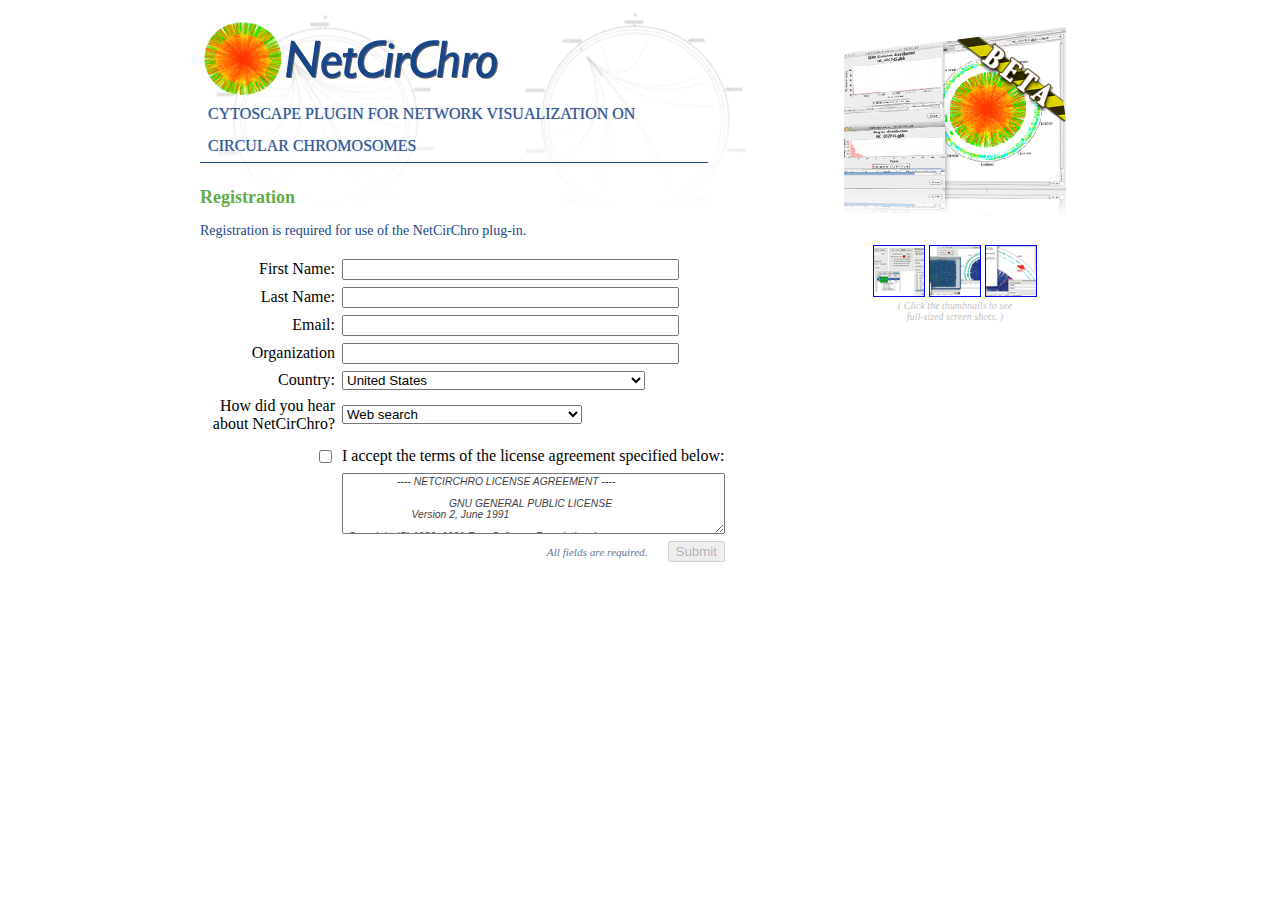
<file: register.html>
<!DOCTYPE HTML PUBLIC "-//W3C//DTD HTML 4.01 Transitional//EN" "http://www.w3.org/TR/html4/loose.dtd">
<html>
<head>
<title>Register NetCirChro</title>
<meta http-equiv="content-type" content="text/html; charset=iso-8859-1">
<meta name="author" content="J Nozzi">
<link rel="stylesheet" href="./styles/main.css" media="screen">
<link rel="stylesheet" href="./styles/spicestyle.css" media="screen">
<link rel="stylesheet" href="./styles/lightbox.css" media="screen">
<script type="text/javascript" src="./scripts/jquery-1.3.2.min.js"></script>
<script type="text/javascript" src="./scripts/imageswapper.js"></script>
<script type="text/javascript" src="./scripts/lightbox.js"></script>
<script type="text/javascript" src="./scripts/input-verify.js"></script>
<script type="text/javascript">
			 preloadImages('images/download-off.png','images/download-over.png','images/download-pressed.png','images/register-over.jpg','images/register-pressed.jpg');
			 addLoadEvent(initLightbox);
		</script>
</head>
<body>
<div id="testframe">
<div id="spicecontainer">
<div id="spicesidepanel">
					<center>
					<img src="images/NetCirChro-Page-beta.png" alt="NetCirChro Product" title="NetCirChro Product" width="267" height="234"/>
					<br />
					
                    
                    <table align="center" width="60%">
						<tr align="center">
							<td align="center">
								<a href="images/netcirchro-screenshot-1.jpg" rel="lightbox" title="Powerful visualization options and flexible ID mapping"><img border="1" src="images/netcirchro-thumb-1.jpg" alt="Powerful visualization options and flexible ID mapping" width="50" height="50"/></a>
							</td>
							<td align="center">
								<a href="images/netcirchro-screenshot-2.jpg" rel="lightbox" title="Visualizing expression levels on chromosomes"><img border="1" src="images/netcirchro-thumb-2.jpg" alt="Visualizing expression levels on chromosomes" width="50" height="50"/></a>
							</td>
							<td align="center">
								<a href="images/netcirchro-screenshot-3.jpg" rel="lightbox" title="Unique analysis features for integrated chromosome and network data"><img border="1" src="images/netcirchro-thumb-3.jpg" alt="Unique analysis features for integrated chromosome and network data" width="50" height="50"/></a>
							</td>
						</tr>
					</table>
					<span id="spicethumbnailprompt">( Click the thumbnails to see <br> full-sized screen shots. )</span>
					
					<div id="spiceverticalspacer"></div>
					<div id="spiceverticalspacer"></div>
					<br />
					<br />
					<div id="spicefreeofcharge"></div>
					<br />
					<div id="spiceverticalspacer"></div>
					<div id="spiceverticalspacer"></div>
					<br />
					<div id="spiceverticalspacer"></div>
					</center>
		</div>
    <div id="spicebody"><a href="index.html"><img src="images/NetCirChroBanner.png"
	alt="NetCirChro: Cytoscape Plugin for Network Visualization on Circular Chromosomes"
	width="301" height="80" border="0"
	title="NetCirChro: Cytoscape Plugin for Network Visualization on Circular Chromosomes" /></a> <br />
<div id="spiceslogan">CYTOSCAPE PLUGIN FOR NETWORK VISUALIZATION
ON CIRCULAR CHROMOSOMES</div>
<h2>Registration</h2>
<p>Registration is required for use of the NetCirChro plug-in.</p>
<div id="spiceregistrationformcontainer">
<form name="registrationForm" method="post" action=""><input
	type="hidden" name="webform" value="true">
<table cellspacing="5" width="90%">
	<tr>
		<td align="right" width="50%">First Name:</td>
		<td width="50%"><input name="firstnamefield" type="text"
			id="firstnamefield" size="39" alt="First Name Field" value="" /></td>
	</tr>
	<tr>
		<td align="right" width="50%">Last Name:</td>
		<td width="50%"><input name="lastnamefield" type="text"
			id="lastnamefield" size="39" alt="Last Name Field" value="" /></td>
	</tr>
	<tr>
		<td align="right" width="50%">Email:</td>
		<td width="50%"><input name="emailfield" type="text"
			id="emailfield" size="39" alt="Email Field" value="" /></td>
	</tr>
	<tr>
		<td align="right" width="50%">Organization</td>
		<td width="50%"><input name="organizationfield" type="text"
			id="organizationfield" size="39" alt="Organization Field" value="" /></td>
	</tr>
	<tr>
		<td align="right" width="50%">Country:</td>
		<td width="50%"><select name="countryfield" id="countryfield"
			alt="Country Field">
			<option>Afghanistan</option>
			<option>Albania</option>
			<option>Algeria</option>
			<option>American Samoa</option>
			<option>Andorra</option>
			<option>Angola</option>
			<option>Anguilla</option>
			<option>Antigua and Barbuda</option>
			<option>Argentina</option>
			<option>Armenia</option>
			<option>Aruba</option>
			<option>Australia</option>
			<option>Austria</option>
			<option>Azerbaijan</option>
			<option>Bahamas</option>
			<option>Bangladesh</option>
			<option>Barbados</option>
			<option>Belarus</option>
			<option>Belgium</option>
			<option>Belize</option>
			<option>Benin</option>
			<option>Bermuda</option>
			<option>Bhutan</option>
			<option>Bolivia</option>
			<option>Bosnia and Herzegovina</option>
			<option>Botswana</option>
			<option>Bouvet Island</option>
			<option>Brazil</option>
			<option>British Indian Ocean Territory</option>
			<option>Brunei Darussalam</option>
			<option>Bulgaria</option>
			<option>Burkina Faso</option>
			<option>Burundi</option>
			<option>Cambodia</option>
			<option>Cameroon</option>
			<option>Canada</option>
			<option>Cape Verde</option>
			<option>Cayman Islands</option>
			<option>Central African Republic</option>
			<option>Chad</option>
			<option>Chile</option>
			<option>China</option>
			<option>Christmas Island</option>
			<option>Cocos (Keeling) Islands</option>
			<option>Colombia</option>
			<option>Comoros</option>
			<option>Congo</option>
			<option>Congo, Democratic Republic of the</option>
			<option>Cook Islands</option>
			<option>Costa Rica</option>
			<option>CÙte d'Ivoire</option>
			<option>Croatia</option>
			<option>Cuba</option>
			<option>Cyprus</option>
			<option>Czech Republic</option>
			<option>Djibouti</option>
			<option>Dominica</option>
			<option>Dominican Republic</option>
			<option>Ecuador</option>
			<option>Egypt</option>
			<option>El Salvador</option>
			<option>Equatorial Guinea</option>
			<option>Eritrea</option>
			<option>Estonia</option>
			<option>Ethiopia</option>
			<option>Falkland Islands (Malvinas)</option>
			<option>Faroe Islands</option>
			<option>Fiji</option>
			<option>Finland</option>
			<option>France</option>
			<option>French Guiana</option>
			<option>French Polynesia</option>
			<option>French Southern Territories</option>
			<option>Gabon</option>
			<option>Georgia</option>
			<option>Germany</option>
			<option>Ghana</option>
			<option>Gibraltar</option>
			<option>Greece</option>
			<option>Greenland</option>
			<option>Grenada</option>
			<option>Guadeloupe</option>
			<option>Guam</option>
			<option>Guatemala</option>
			<option>Guernsey</option>
			<option>Guinea</option>
			<option>Guinea-Bissau</option>
			<option>Guyana</option>
			<option>Haiti</option>
			<option>Holy See (Vatican City State)</option>
			<option>Honduras</option>
			<option>Hong Kong</option>
			<option>Hungary</option>
			<option>Iceland</option>
			<option>India</option>
			<option>Indonesia</option>
			<option>Iran, Islamic Republic of</option>
			<option>Iraq</option>
			<option>Ireland</option>
			<option>Isle of Man</option>
			<option>Israel</option>
			<option>Italy</option>
			<option>Japan</option>
			<option>Jersey</option>
			<option>Jordan</option>
			<option>Kazakhstan</option>
			<option>Kenya</option>
			<option>Kiribati</option>
			<option>Korea, Democratic People's Republic of</option>
			<option>Korea, Republic of</option>
			<option>Kuwait</option>
			<option>Kyrgyzstan</option>
			<option>Lao People's Democratic Republic</option>
			<option>Latvia</option>
			<option>Lebanon</option>
			<option>Lesotho</option>
			<option>Liberia</option>
			<option>Libyan Arab Jamahiriya</option>
			<option>Liechtenstein</option>
			<option>Lithuania</option>
			<option>Luxembourg</option>
			<option>Macedonia, the former Yugoslav Republic of</option>
			<option>Madagascar</option>
			<option>Malawi</option>
			<option>Malaysia</option>
			<option>Maldives</option>
			<option>Mali</option>
			<option>Malta</option>
			<option>Marshall Islands</option>
			<option>Martinique</option>
			<option>Mauritania</option>
			<option>Mauritius</option>
			<option>Mayotte</option>
			<option>Mexico</option>
			<option>Micronesia, Federated States of</option>
			<option>Moldova, Republic of</option>
			<option>Monaco</option>
			<option>Mongolia</option>
			<option>Montenegro</option>
			<option>Montserrat</option>
			<option>Morocco</option>
			<option>Mozambique</option>
			<option>Myanmar</option>
			<option>Namibia</option>
			<option>Nauru</option>
			<option>Nepal</option>
			<option>Netherlands</option>
			<option>Netherlands Antilles</option>
			<option>New Caledonia</option>
			<option>New Zealand</option>
			<option>Nicaragua</option>
			<option>Niger</option>
			<option>Nigeria</option>
			<option>Niue</option>
			<option>Norfolk Island</option>
			<option>Northern Mariana Islands</option>
			<option>Norway</option>
			<option>Oman</option>
			<option>Pakistan</option>
			<option>Palau</option>
			<option>Palestinian Territory, Occupied</option>
			<option>Panama</option>
			<option>Papua New Guinea</option>
			<option>Paraguay</option>
			<option>Peru</option>
			<option>Philippines</option>
			<option>Pitcairn</option>
			<option>Poland</option>
			<option>Portugal</option>
			<option>Puerto Rico</option>
			<option>Qatar</option>
			<option>RÈunion</option>
			<option>Russian Federation</option>
			<option>Rwanda</option>
			<option>Saint BarthÈlemy</option>
			<option>Saint Helena</option>
			<option>Saint Kitts and Nevis</option>
			<option>Saint Lucia</option>
			<option>Saint Martin (French part)</option>
			<option>Saint Pierre and Miquelon</option>
			<option>Saint Vincent and the Grenadines</option>
			<option>Samoa</option>
			<option>San Marino</option>
			<option>Sao Tome and Principe</option>
			<option>Saudi Arabia</option>
			<option>Senegal</option>
			<option>Serbia</option>
			<option>Seychelles</option>
			<option>Sierra Leone</option>
			<option>Singapore</option>
			<option>Slovakia</option>
			<option>Slovenia</option>
			<option>Solomon Islands</option>
			<option>Somalia</option>
			<option>South Africa</option>
			<option>South Georgia and the South Sandwich Islands</option>
			<option>Spain</option>
			<option>Sri Lanka</option>
			<option>Sudan</option>
			<option>Suriname</option>
			<option>Svalbard and Jan Mayen</option>
			<option>Swaziland</option>
			<option>Sweden</option>
			<option>Switzerland</option>
			<option>Syrian Arab Republic</option>
			<option>Taiwan, Province of China</option>
			<option>Tanzania, United Republic of</option>
			<option>Thailand</option>
			<option>Timor-Leste</option>
			<option>Togo</option>
			<option>Tokelau</option>
			<option>Tonga</option>
			<option>Trinidad and Tobago</option>
			<option>Tunisia</option>
			<option>Turkey</option>
			<option>Turkmenistan</option>
			<option>Turks and Caicos Islands</option>
			<option>Tuvalu</option>
			<option>Ukraine</option>
			<option>United Arab Emirates</option>
			<option>United Kingdom</option>
			<option selected>United States</option>
			<option>United States Minor Outlying Islands</option>
			<option>Uruguay</option>
			<option>Uzbekistan</option>
			<option>Vanuatu</option>
			<option>Venezuela</option>
			<option>Viet Nam</option>
			<option>Virgin Islands, British</option>
			<option>Virgin Islands, U.S.</option>
			<option>Wallis and Futuna</option>
			<option>Yemen</option>
			<option>Zambia</option>
			<option>Zimbabwe</option>
		</select></td>
	</tr>
	<tr>
		<td align="right" width="50%">How did you hear about NetCirChro?</td>
		<td width="50%"><select name="sourcefield" id="sourcefield"
			alt="Source Field">
			<option selected>Web search</option>
			<option>Colleague</option>
			<option>Email Announcement</option>
			<option>NIAID Web Site</option>
			<option>Other</option>
		</select></td>
	</tr>
	<tr>
		<td align="right" width="50%"></td>
		<td width="50%"><input name="otherfield" type="text"
			id="otherfield" size="39" alt="Other Field" value="" /></td>
	</tr>
    <tr>
    <td align="right" valign="top" width="50%"><input type="checkbox"
			name="agreetoattributionfield" value="" /></td>
        <td width="50%"><span>I accept the terms of the license
agreement specified below:</span></td>    
    </tr>
	<tr>
		<td align="right" valign="top" width="50%"></td>
		<td width="50%">
        <textarea name="license agreement" cols="60" rows="5" wrap="1" class="spiceregistrationattributionagreementspan">
		  ---- NETCIRCHRO LICENSE AGREEMENT ----
		  
		  		    GNU GENERAL PUBLIC LICENSE
		       Version 2, June 1991

 Copyright (C) 1989, 1991 Free Software Foundation, Inc.,
 51 Franklin Street, Fifth Floor, Boston, MA 02110-1301 USA
 Everyone is permitted to copy and distribute verbatim copies
 of this license document, but changing it is not allowed.

			    Preamble

  The licenses for most software are designed to take away your
freedom to share and change it.  By contrast, the GNU General Public
License is intended to guarantee your freedom to share and change free
software--to make sure the software is free for all its users.  This
General Public License applies to most of the Free Software
Foundation's software and to any other program whose authors commit to
using it.  (Some other Free Software Foundation software is covered by
the GNU Lesser General Public License instead.)  You can apply it to
your programs, too.

  When we speak of free software, we are referring to freedom, not
price.  Our General Public Licenses are designed to make sure that you
have the freedom to distribute copies of free software (and charge for
this service if you wish), that you receive source code or can get it
if you want it, that you can change the software or use pieces of it
in new free programs; and that you know you can do these things.

  To protect your rights, we need to make restrictions that forbid
anyone to deny you these rights or to ask you to surrender the rights.
These restrictions translate to certain responsibilities for you if you
distribute copies of the software, or if you modify it.

  For example, if you distribute copies of such a program, whether
gratis or for a fee, you must give the recipients all the rights that
you have.  You must make sure that they, too, receive or can get the
source code.  And you must show them these terms so they know their
rights.

  We protect your rights with two steps: (1) copyright the software, and
(2) offer you this license which gives you legal permission to copy,
distribute and/or modify the software.

  Also, for each author's protection and ours, we want to make certain
that everyone understands that there is no warranty for this free
software.  If the software is modified by someone else and passed on, we
want its recipients to know that what they have is not the original, so
that any problems introduced by others will not reflect on the original
authors' reputations.

  Finally, any free program is threatened constantly by software
patents.  We wish to avoid the danger that redistributors of a free
program will individually obtain patent licenses, in effect making the
program proprietary.  To prevent this, we have made it clear that any
patent must be licensed for everyone's free use or not licensed at all.

  The precise terms and conditions for copying, distribution and
modification follow.

		    GNU GENERAL PUBLIC LICENSE
   TERMS AND CONDITIONS FOR COPYING, DISTRIBUTION AND MODIFICATION

  0. This License applies to any program or other work which contains
a notice placed by the copyright holder saying it may be distributed
under the terms of this General Public License.  The "Program", below,
refers to any such program or work, and a "work based on the Program"
means either the Program or any derivative work under copyright law:
that is to say, a work containing the Program or a portion of it,
either verbatim or with modifications and/or translated into another
language.  (Hereinafter, translation is included without limitation in
the term "modification".)  Each licensee is addressed as "you".

Activities other than copying, distribution and modification are not
covered by this License; they are outside its scope.  The act of
running the Program is not restricted, and the output from the Program
is covered only if its contents constitute a work based on the
Program (independent of having been made by running the Program).
Whether that is true depends on what the Program does.

  1. You may copy and distribute verbatim copies of the Program's
source code as you receive it, in any medium, provided that you
conspicuously and appropriately publish on each copy an appropriate
copyright notice and disclaimer of warranty; keep intact all the
notices that refer to this License and to the absence of any warranty;
and give any other recipients of the Program a copy of this License
along with the Program.

You may charge a fee for the physical act of transferring a copy, and
you may at your option offer warranty protection in exchange for a fee.

  2. You may modify your copy or copies of the Program or any portion
of it, thus forming a work based on the Program, and copy and
distribute such modifications or work under the terms of Section 1
above, provided that you also meet all of these conditions:

    a) You must cause the modified files to carry prominent notices
    stating that you changed the files and the date of any change.

    b) You must cause any work that you distribute or publish, that in
    whole or in part contains or is derived from the Program or any
    part thereof, to be licensed as a whole at no charge to all third
    parties under the terms of this License.

    c) If the modified program normally reads commands interactively
    when run, you must cause it, when started running for such
    interactive use in the most ordinary way, to print or display an
    announcement including an appropriate copyright notice and a
    notice that there is no warranty (or else, saying that you provide
    a warranty) and that users may redistribute the program under
    these conditions, and telling the user how to view a copy of this
    License.  (Exception: if the Program itself is interactive but
    does not normally print such an announcement, your work based on
    the Program is not required to print an announcement.)

These requirements apply to the modified work as a whole.  If
identifiable sections of that work are not derived from the Program,
and can be reasonably considered independent and separate works in
themselves, then this License, and its terms, do not apply to those
sections when you distribute them as separate works.  But when you
distribute the same sections as part of a whole which is a work based
on the Program, the distribution of the whole must be on the terms of
this License, whose permissions for other licensees extend to the
entire whole, and thus to each and every part regardless of who wrote it.

Thus, it is not the intent of this section to claim rights or contest
your rights to work written entirely by you; rather, the intent is to
exercise the right to control the distribution of derivative or
collective works based on the Program.

In addition, mere aggregation of another work not based on the Program
with the Program (or with a work based on the Program) on a volume of
a storage or distribution medium does not bring the other work under
the scope of this License.

  3. You may copy and distribute the Program (or a work based on it,
under Section 2) in object code or executable form under the terms of
Sections 1 and 2 above provided that you also do one of the following:

    a) Accompany it with the complete corresponding machine-readable
    source code, which must be distributed under the terms of Sections
    1 and 2 above on a medium customarily used for software interchange; or,

    b) Accompany it with a written offer, valid for at least three
    years, to give any third party, for a charge no more than your
    cost of physically performing source distribution, a complete
    machine-readable copy of the corresponding source code, to be
    distributed under the terms of Sections 1 and 2 above on a medium
    customarily used for software interchange; or,

    c) Accompany it with the information you received as to the offer
    to distribute corresponding source code.  (This alternative is
    allowed only for noncommercial distribution and only if you
    received the program in object code or executable form with such
    an offer, in accord with Subsection b above.)

The source code for a work means the preferred form of the work for
making modifications to it.  For an executable work, complete source
code means all the source code for all modules it contains, plus any
associated interface definition files, plus the scripts used to
control compilation and installation of the executable.  However, as a
special exception, the source code distributed need not include
anything that is normally distributed (in either source or binary
form) with the major components (compiler, kernel, and so on) of the
operating system on which the executable runs, unless that component
itself accompanies the executable.

If distribution of executable or object code is made by offering
access to copy from a designated place, then offering equivalent
access to copy the source code from the same place counts as
distribution of the source code, even though third parties are not
compelled to copy the source along with the object code.

  4. You may not copy, modify, sublicense, or distribute the Program
except as expressly provided under this License.  Any attempt
otherwise to copy, modify, sublicense or distribute the Program is
void, and will automatically terminate your rights under this License.
However, parties who have received copies, or rights, from you under
this License will not have their licenses terminated so long as such
parties remain in full compliance.

  5. You are not required to accept this License, since you have not
signed it.  However, nothing else grants you permission to modify or
distribute the Program or its derivative works.  These actions are
prohibited by law if you do not accept this License.  Therefore, by
modifying or distributing the Program (or any work based on the
Program), you indicate your acceptance of this License to do so, and
all its terms and conditions for copying, distributing or modifying
the Program or works based on it.

  6. Each time you redistribute the Program (or any work based on the
Program), the recipient automatically receives a license from the
original licensor to copy, distribute or modify the Program subject to
these terms and conditions.  You may not impose any further
restrictions on the recipients' exercise of the rights granted herein.
You are not responsible for enforcing compliance by third parties to
this License.

  7. If, as a consequence of a court judgment or allegation of patent
infringement or for any other reason (not limited to patent issues),
conditions are imposed on you (whether by court order, agreement or
otherwise) that contradict the conditions of this License, they do not
excuse you from the conditions of this License.  If you cannot
distribute so as to satisfy simultaneously your obligations under this
License and any other pertinent obligations, then as a consequence you
may not distribute the Program at all.  For example, if a patent
license would not permit royalty-free redistribution of the Program by
all those who receive copies directly or indirectly through you, then
the only way you could satisfy both it and this License would be to
refrain entirely from distribution of the Program.

If any portion of this section is held invalid or unenforceable under
any particular circumstance, the balance of the section is intended to
apply and the section as a whole is intended to apply in other
circumstances.

It is not the purpose of this section to induce you to infringe any
patents or other property right claims or to contest validity of any
such claims; this section has the sole purpose of protecting the
integrity of the free software distribution system, which is
implemented by public license practices.  Many people have made
generous contributions to the wide range of software distributed
through that system in reliance on consistent application of that
system; it is up to the author/donor to decide if he or she is willing
to distribute software through any other system and a licensee cannot
impose that choice.

This section is intended to make thoroughly clear what is believed to
be a consequence of the rest of this License.

  8. If the distribution and/or use of the Program is restricted in
certain countries either by patents or by copyrighted interfaces, the
original copyright holder who places the Program under this License
may add an explicit geographical distribution limitation excluding
those countries, so that distribution is permitted only in or among
countries not thus excluded.  In such case, this License incorporates
the limitation as if written in the body of this License.

  9. The Free Software Foundation may publish revised and/or new versions
of the General Public License from time to time.  Such new versions will
be similar in spirit to the present version, but may differ in detail to
address new problems or concerns.

Each version is given a distinguishing version number.  If the Program
specifies a version number of this License which applies to it and "any
later version", you have the option of following the terms and conditions
either of that version or of any later version published by the Free
Software Foundation.  If the Program does not specify a version number of
this License, you may choose any version ever published by the Free Software
Foundation.

  10. If you wish to incorporate parts of the Program into other free
programs whose distribution conditions are different, write to the author
to ask for permission.  For software which is copyrighted by the Free
Software Foundation, write to the Free Software Foundation; we sometimes
make exceptions for this.  Our decision will be guided by the two goals
of preserving the free status of all derivatives of our free software and
of promoting the sharing and reuse of software generally.

			    NO WARRANTY

  11. BECAUSE THE PROGRAM IS LICENSED FREE OF CHARGE, THERE IS NO WARRANTY
FOR THE PROGRAM, TO THE EXTENT PERMITTED BY APPLICABLE LAW.  EXCEPT WHEN
OTHERWISE STATED IN WRITING THE COPYRIGHT HOLDERS AND/OR OTHER PARTIES
PROVIDE THE PROGRAM "AS IS" WITHOUT WARRANTY OF ANY KIND, EITHER EXPRESSED
OR IMPLIED, INCLUDING, BUT NOT LIMITED TO, THE IMPLIED WARRANTIES OF
MERCHANTABILITY AND FITNESS FOR A PARTICULAR PURPOSE.  THE ENTIRE RISK AS
TO THE QUALITY AND PERFORMANCE OF THE PROGRAM IS WITH YOU.  SHOULD THE
PROGRAM PROVE DEFECTIVE, YOU ASSUME THE COST OF ALL NECESSARY SERVICING,
REPAIR OR CORRECTION.

  12. IN NO EVENT UNLESS REQUIRED BY APPLICABLE LAW OR AGREED TO IN WRITING
WILL ANY COPYRIGHT HOLDER, OR ANY OTHER PARTY WHO MAY MODIFY AND/OR
REDISTRIBUTE THE PROGRAM AS PERMITTED ABOVE, BE LIABLE TO YOU FOR DAMAGES,
INCLUDING ANY GENERAL, SPECIAL, INCIDENTAL OR CONSEQUENTIAL DAMAGES ARISING
OUT OF THE USE OR INABILITY TO USE THE PROGRAM (INCLUDING BUT NOT LIMITED
TO LOSS OF DATA OR DATA BEING RENDERED INACCURATE OR LOSSES SUSTAINED BY
YOU OR THIRD PARTIES OR A FAILURE OF THE PROGRAM TO OPERATE WITH ANY OTHER
PROGRAMS), EVEN IF SUCH HOLDER OR OTHER PARTY HAS BEEN ADVISED OF THE
POSSIBILITY OF SUCH DAMAGES.

			</textarea>

        </td>
	</tr>
	<tr>
		<td align="right" width="50%">&nbsp;</td>
		<td align="right" width="50%"><span
			class="spiceregistrationrequiredfieldspan">All fields are
		required.</span>&nbsp;&nbsp;&nbsp;&nbsp;
		<input type="submit" name="submit"
			value="Submit" /></td>
	</tr>
</table>
</form>
</div>
</div>
</div>
</div>
</body>
</html>
</file>
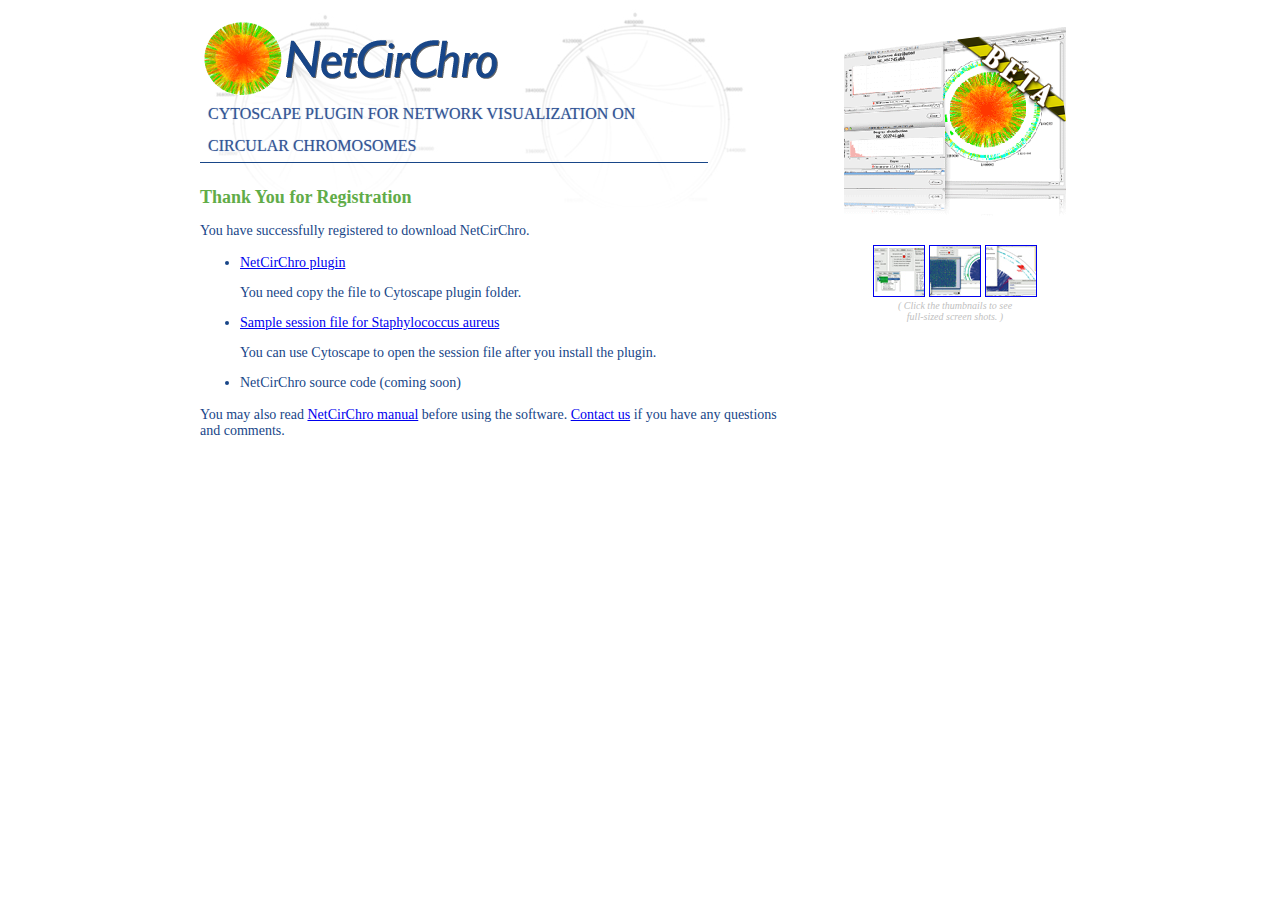
<file: thanksforregistering.html>
<!DOCTYPE HTML PUBLIC "-//W3C//DTD HTML 4.01 Transitional//EN" "http://www.w3.org/TR/html4/loose.dtd">
<html>
<head>
<title>NetCirChro</title>
<meta http-equiv="content-type" content="text/html; charset=iso-8859-1">
<meta name="author" content="J Nozzi">
<link rel="stylesheet" href="./styles/main.css" media="screen">
<link rel="stylesheet" href="./styles/spicestyle.css" media="screen">
<link rel="stylesheet" href="./styles/lightbox.css" media="screen">
<script type="text/javascript" src="./scripts/imageswapper.js"></script>
<script type="text/javascript" src="./scripts/lightbox.js"></script>
<script type="text/javascript">
			 preloadImages('images/download-off.png','images/download-over.png','images/download-pressed.png','images/register-over.jpg','images/register-pressed.jpg');
			 addLoadEvent(initLightbox);
		</script>
</head>
<body>
<div id="testframe">
<div id="spicecontainer">
<div id="spicesidepanel">
					<center>
					<img src="images/NetCirChro-Page-beta.png" alt="NetCirChro Product" title="NetCirChro Product" width="267" height="234"/>
					<br />
					
                    <table align="center" width="60%">
						<tr align="center">
							<td align="center">
								<a href="images/netcirchro-screenshot-1.jpg" rel="lightbox" title="Powerful visualization options and flexible ID mapping"><img border="1" src="images/netcirchro-thumb-1.jpg" alt="Powerful visualization options and flexible ID mapping" width="50" height="50"/></a>
							</td>
							<td align="center">
								<a href="images/netcirchro-screenshot-2.jpg" rel="lightbox" title="Visualizing expression levels on chromosomes"><img border="1" src="images/netcirchro-thumb-2.jpg" alt="Visualizing expression levels on chromosomes" width="50" height="50"/></a>
							</td>
							<td align="center">
								<a href="images/netcirchro-screenshot-3.jpg" rel="lightbox" title="Unique analysis features for integrated chromosome and network data"><img border="1" src="images/netcirchro-thumb-3.jpg" alt="Unique analysis features for integrated chromosome and network data" width="50" height="50"/></a>
							</td>
						</tr>
					</table>
					<span id="spicethumbnailprompt">( Click the thumbnails to see <br> full-sized screen shots. )</span>
					
					<div id="spiceverticalspacer"></div>
					<div id="spiceverticalspacer"></div>
					<br />
					<br />
					<div id="spiceverticalspacer"></div>
					<div id="spiceverticalspacer"></div>
					<br />
					<div id="spiceverticalspacer"></div>
					</center>
		</div>
    <div id="spicebody"><a href="index.html"><img src="images/NetCirChroBanner.png"
	alt="NetCirChro: Cytoscape Plugin for Network Visualization on Circular Chromosomes"
	width="301" height="80" border="0"
	title="NetCirChro: Cytoscape Plugin for Network Visualization on Circular Chromosomes" /></a> <br />
<div id="spiceslogan"><span>CYTOSCAPE PLUGIN FOR NETWORK VISUALIZATION
ON CIRCULAR CHROMOSOMES</span></div>
<h2>Thank You for Registration</h2>
<div id="spiceregistrationresultsuccesscontainer">
<p>You have successfully registered to download NetCirChro.</p>
<ul>
    <li><a href="NetCirChro.jar">NetCirChro plugin</a></li>
    <p>You need copy the file to Cytoscape plugin folder.</p>
    <li><a href="staphylococcus.cys">Sample session file for Staphylococcus aureus</a></li>
    <p>You can use Cytoscape to open the session file after you install the plugin.</p>
    <li>NetCirChro source code (coming soon)</li>
</ul>
<p>You may also read <a href="onepagehtml/index.html">NetCirChro manual</a> before using the software. <a href="http://exon.niaid.nih.gov/support.jsp">Contact us</a> if you have any questions and comments.</p>
</div>
</div>
</div>
</div>

</body>
</html>
</file>
<file: styles/main.css>
.PageTitle {
	font-family: Verdana;
	font-size: 26px;
	font-style: normal;
	font-weight: bold;
	color: #184688;
}
.BSIPOTISNotice {
	font-family: verdana;
	font-size: 12px;
	font-style: italic;
	font-weight: normal;
	color: #6799CB;
}
p {
	font-family: verdana;
	font-size: 14px;
	font-style: normal;
	font-weight: normal;
	color: #184688;
}
.NewsHighlights {
	font-family: verdana;
	font-size: 14px;
	font-style: normal;
	font-weight: bold;
	color: #ffffff;
	padding-left: 5px;
	padding-top: 5px;
	padding-bottom: 5px;
}
.TableText {
	font-family: verdana;
	font-size: 14px;
	font-style: normal;
	font-weight: normal;
	color: #184688;
	padding-top: 5px;
	padding-right: 10px;
	padding-bottom: 5px;
	padding-left: 5px;
}
.FeaturedItem {
	font-family: verdana;
	font-size: 14px;
	font-style: normal;
	font-weight: bolder;
	color: #184688;
}
.Disclaimer {
	font-family: verdana;
	font-size: 10px;
	color: #184688;
}
h2 {
	margin-top: 24px;
	font-family: verdana;
	font-size: 18px;
	color: #61ac48;
}
h3 {
	margin-top: 20px;
	font-family: verdana;
	font-size: 14px;
	color: #61ac48;
}
li {
	font-family: verdana;
	font-size: 14px;
	color: #184688;
	list-style-position: outside;
	list-style-type: disc;
}
.BulletedNavigation {
	font-family: verdana;
	font-size: 14px;
	font-weight: bold;
	list-style-position: inside;
	list-style-type: square;
}
.IndentedDivision {
	
	height: auto;
	
	width: 100%;
	
	margin-left: 20px;
	
}
</file>
<file: styles/spicestyle.css>
#testframe {
	height: auto;
	margin-left: auto;
	margin-right: auto;
	padding: 0px;
	width: 900px;
}

#spiceverticalspacer {
	clear: both;
	height: 10px;
	width: 100%;
}

#spicecontainer {
	padding: 0px;
	margin: 0px;
	width: 100%;
}

#spicebody {
	padding-top: 10px;
	padding-left: 10px;
	background-repeat: no-repeat;
	background-image: url(../images/netcirchrobackground.jpg);
	height: auto;
	width: 590px;
	float: none;
}

#spiceattribution {
	font-style: italic;
	margin-top: 15px;
	border-color: #bfbfbf;
	border-width: 1px;
	border-style: solid;
	padding-right: 5px;
	padding-left: 5px;
	padding-bottom: 10px;
	padding-top: 10px;
	width: auto;
	text-align: left;
}

#spicesidepanel {
	text-align: center;
	padding-bottom: 25px;
	padding-left: 0px;
	width: 270px;
	height: auto;
	float: right;
}

#spicebetabanner {
	margin-top: 5px;
	margin-bottom: 5px;
	background-repeat: repeat-x;
	background-image: url(../images/cautiontape.jpg);
	width: 100%;
	height: 20px;
}

#spicebetabannerword {
	top: 5px;
	left: 690px;
	position: relative;
	margin: 0px;
	padding: 0px;
}

.spicebetacolorspan {
	text-transform: uppercase;
	font-weight: bold;
	text-shadow: 0px 2px 1px #4b4b4b;
	color: #ccc116;
}

#spiceslogan {
	padding-left: 8px;
	border-bottom-style: solid;
	border-bottom-color: #184688;
	border-bottom-width: 1px;
	height: auto;
	width: 500px;
	text-shadow: 0px 0px 1px #96a6c7;
	color: #325597;
	line-height: 200%;
	font-family: "Gill Sans", Verdana;
	font-variant: small-caps;
}

#spicedownloadspan {
	text-shadow: 1px 1px 1px #7f7f7f;
	font-weight: bold;
	color: #184688;
	font-family: Verdana;
}

#spicedownloadspan2 {
	text-shadow: 1px 1px 1px #7f7f7f;
	font-weight: bold;
	color: #184688;
	font-family: Verdana;
	
}

#spicedownloadinfospan {
	text-shadow: 0px 1px 1px #7f7f7f;
	color: #647697;
	font-size: 10px;
	font-family: Verdana;
}

#spiceregisterspan {
	text-shadow: 1px 1px 1px #7f7f7f;
	font-weight: bold;
	color: #184688;
	font-family: Verdana;
}

#spiceregisterinfospan {
	text-shadow: 0px 1px 1px #7f7f7f;
	color: #647697;
	font-size: 10px;
	font-family: Verdana;
}

.spiceregistrationrequiredfieldspan {
	font-size: 0.7em;
	color: #647697;
	font-style: italic;
}

.spiceregistrationattributionagreementspan {
	color: #3f3f3f;
	font: 0.65em sans-serif;
	font-style: italic;
	text-align: justify;
}

.spicethinblueunderline {
	max-width: 200px;
	height: 1px;
	width: 200px;
	border-bottom-color: #184688;
	border-bottom-style: solid;
	border-bottom-width: 1px;
}

#spiceregistrationformcontainer {
	min-height: 600px;
}

#spiceregistrationresultsuccesscontainer {
	min-height: 600px;
}

#spicefreeofcharge {
	line-height: 100%;
	color: #7f7f7f;
	font-style: italic;
	font-size: 12px;
	font-family: Verdana;
	text-align: justify;
	height: auto;
	width: 170px;
}

#spicethumbnailprompt {
	font-style: italic;
	text-align: center;
	color: #bfbfbf;
	font-size: 10px;
}

.spiceindenteddivision {
	padding-right: 10px;
	padding-left: 15px;
}
</file>
<file: onepagehtml/style.css>
body{
    padding: 12px; 
    font: 100.0% verdana;
    color: #184688;
    font-size: 14px;
    
}

li {
    font-family: verdana;
 
}

h1 {
    padding: 2px;
    background-color: #61AE48;
    color: white;
    text-align: center;
}

h2 {
    padding: 2px;
    background-color: #ccffcc;
    color: black;
    font-style: italic;
    text-align: center;
    margin: 15px 0px 0px 0px;
}

h3 {
	margin: 0px 20px 0px 20px;
}

div.manualTitle{
    text-align: center;
}

p {
    line-height: 150%;
    margin: 0px 20px 0px 20px;
}
</file>
